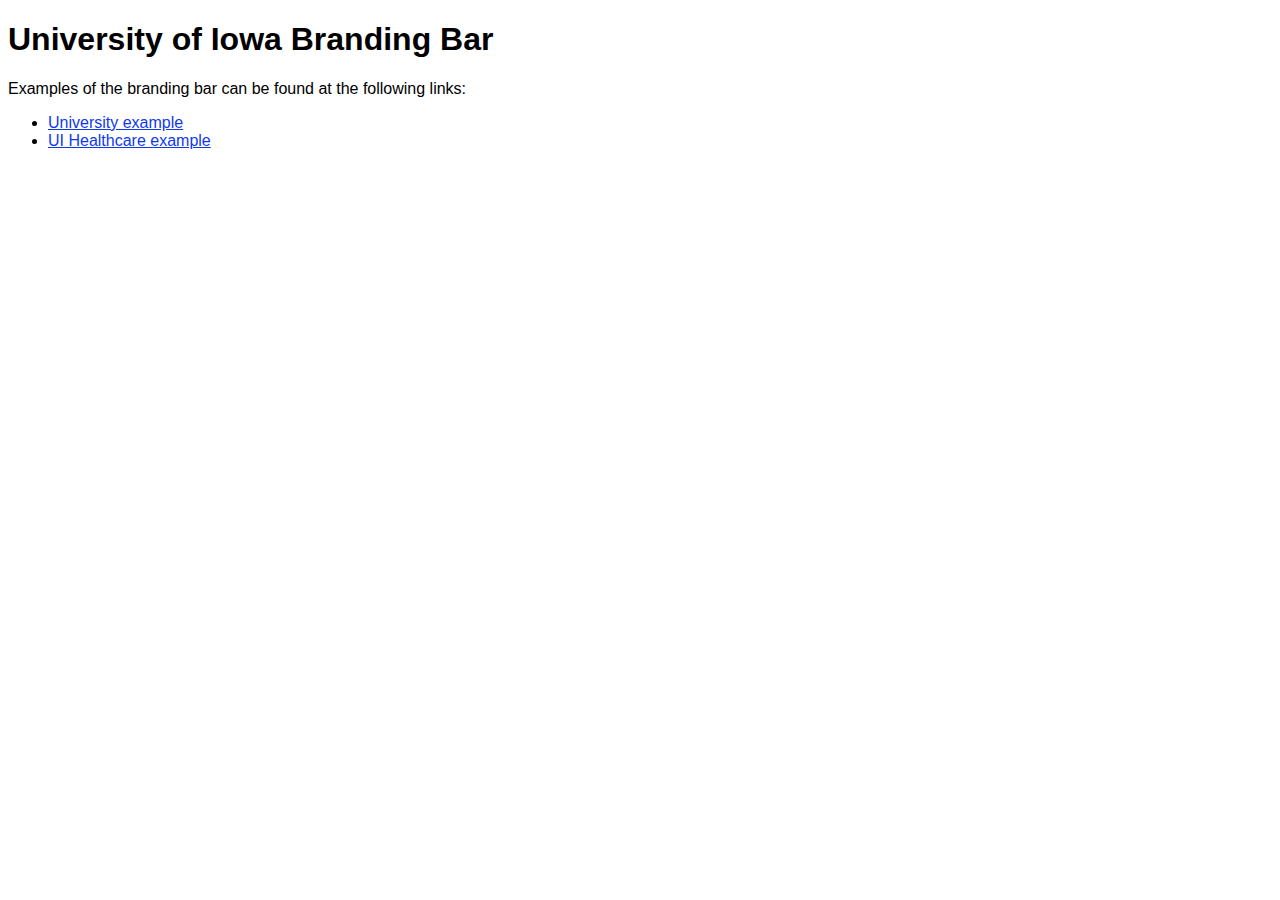
<file: docs/index.html>
<!DOCTYPE html>
<html lang="en">
<head>
	<meta charset="utf-8">
	<title>University of Iowa Brand Bar</title>
	<style>
		body {
  			font-family: -apple-system, BlinkMacSystemFont, "Segoe UI", Roboto, Helvetica, Arial, sans-serif, "Apple Color Emoji", "Segoe UI Emoji", "Segoe UI Symbol";
  		}
  		a{
  			color: #1039ef;
  		}
  	</style>
</head>
<body>
<h1>University of Iowa Branding Bar</h1>
<p>Examples of the branding bar can be found at the following links:</p>
<ul>
	<li><a href="uiowa.html">University example</a></li>
	<li><a href="uihc.html">UI Healthcare example</a></li>
</ul>
</body>
</html>
</file>
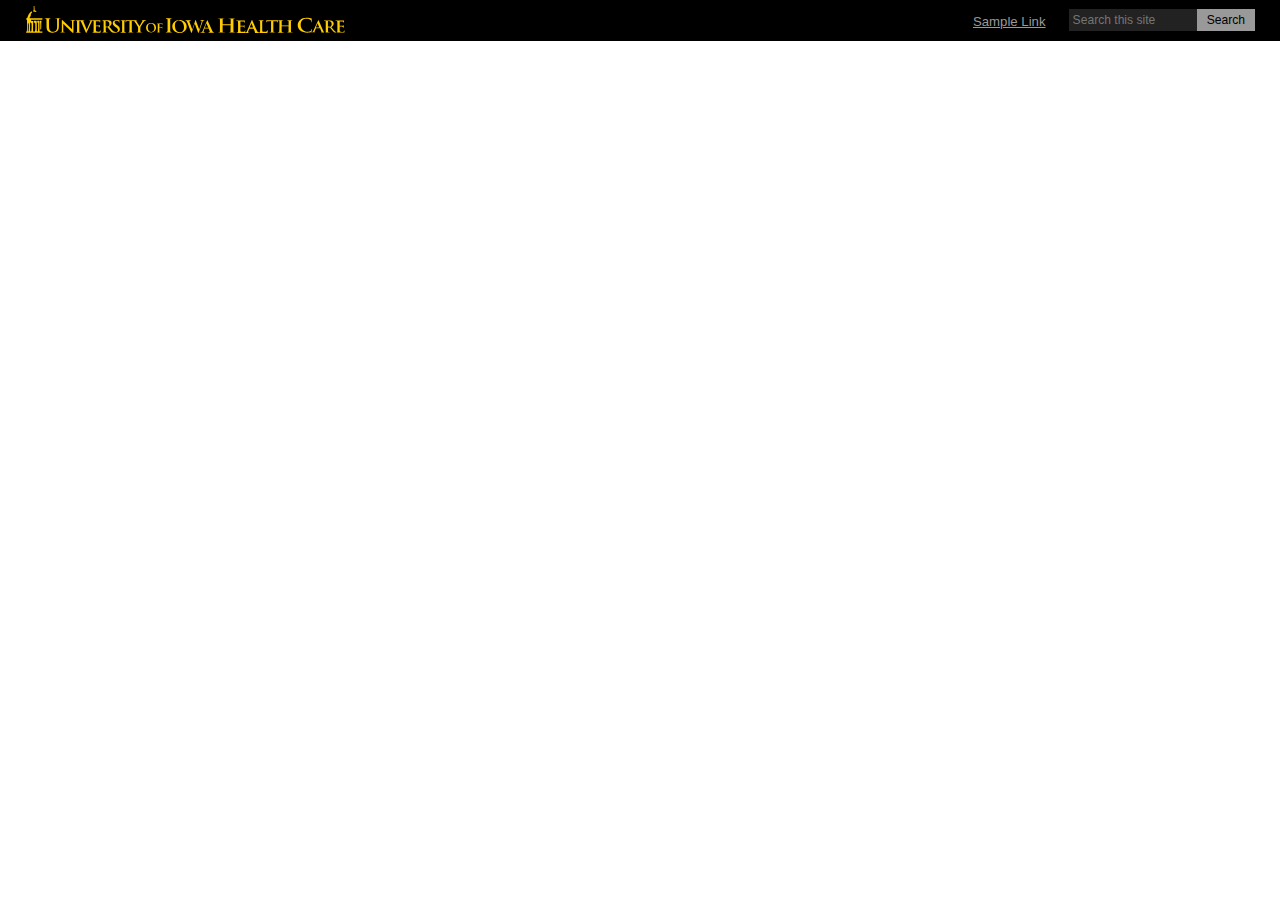
<file: new-uihc.html>
<!DOCTYPE html>
<html lang="en">
<head>
	<meta charset="utf-8">
	<title>University of Iowa Brand Bar</title>
	<link type="text/css" rel="stylesheet" href="css/uiowa-bar.css" media="all">
	<script type="text/javascript">
		<!--//--><![CDATA[//><!--
		(function(w,d,s,l,i){w[l]=w[l]||[];w[l].push({'gtm.start':
		new Date().getTime(),event:'gtm.js'});var f=d.getElementsByTagName(s)[0],
		j=d.createElement(s),dl=l!='dataLayer'?'&l='+l:'';j.async=true;j.src=
		'https://www.googletagmanager.com/gtm.js?id='+i+dl;f.parentNode.insertBefore(j,f);
		})(window,document,'script','dataLayer','GTM-K7W3K5P');
		//--><!]]>
	</script>
</head>
<body>
	<div id="ui-wrapper">
		<div id="uiowa-bar" role="region" aria-label="University of Iowa global header">
			<a href="http://www.uiowa.edu" title="The University of Iowa" id="wordmark-link">
				<svg xmlns="http://www.w3.org/2000/svg" viewBox="0 0 426 36" id="wordmark">
					<path class="st0" d="M279 35c-0.8-0.1-1-0.6-1.1-1.4V18.4c0.1-0.9 0.2-1.3 0.9-1.4 0.3-0.1 0.6-0.1 1.2-0.1v-0.4c-0.5 0-0.5 0-0.6 0h-7.3c-0.1 0-0.1 0-0.6 0v0.4c0.9 0 1.3 0 1.5 0.1 0.9 0.1 1.2 0.6 1.2 1.4v6h-10.6v-6c0.1-0.9 0.2-1.3 0.9-1.4 0.3-0.1 0.6-0.1 1.2-0.1v-0.4c-0.5 0-0.5 0-0.6 0h-7.3c0 0-0.1 0-0.6 0v0.4c0.9 0 1.3 0 1.5 0.1 0.9 0.1 1.1 0.6 1.2 1.4 0.1 0.8 0.1 14.1 0 15.1 -0.1 0.7-0.3 1.3-0.9 1.4 -0.2 0.1-0.6 0.1-1.4 0.1v0.4c0.5 0 0.5 0 0.6 0h7.7c0 0 0 0 0.5 0V35c-0.9 0-1.4-0.1-1.8-0.1 -0.8-0.1-1-0.6-1.1-1.4v-7.8h10.6l-0.1 7.8c-0.1 0.7-0.2 1.3-0.8 1.4 -0.2 0.1-0.6 0.1-1.4 0.1v0.4c0.5 0 0.5 0 0.6 0h7.7c0 0 0 0 0.5 0V35c-0.9 0-1.4-0.1-1.8-0.1l0 0L279 35z"></path><path class="st0" d="M355.5 35.1c-0.7-0.1-0.9-0.6-0.9-1.2V20.7c0.1-0.8 0.2-1.2 0.9-1.2 0.3-0.1 0.5-0.1 1.1-0.1v-0.4c-0.4 0-0.4 0-0.5 0h-6.4c0 0-0.1 0-0.5 0v0.4c0.7 0 1.2 0 1.3 0.1 0.8 0.1 0.9 0.5 1 1.2v5.2h-9.2v-5.2c0.1-0.8 0.2-1.2 0.9-1.2 0.3-0.1 0.5-0.1 1.1-0.1v-0.4c-0.4 0-0.4 0-0.5 0h-6.4c0 0-0.1 0-0.5 0v0.4c0.7 0 1.2 0 1.3 0.1 0.8 0.1 0.9 0.5 1 1.2s0.1 12.2-0.1 13.1c-0.1 0.6-0.2 1.2-0.7 1.2 -0.2 0.1-0.5 0.1-1.2 0.1v0.4c0.4 0 0.4 0 0.5 0h6.6c0 0 0 0 0.4 0v-0.4c-0.8 0-1.2-0.1-1.6-0.1 -0.7-0.1-0.9-0.6-0.9-1.2v-6.8h9.2v6.7c-0.1 0.6-0.2 1.2-0.7 1.2 -0.2 0.1-0.5 0.1-1.2 0.1v0.4c0.4 0 0.4 0 0.5 0h6.6c0 0 0 0 0.4 0v-0.4c-0.8 0-1.2-0.1-1.6-0.1l0 0H355.5z"></path><path class="st0" d="M333.7 35.5v-0.4c-0.7 0-1.3-0.1-1.6-0.1 -0.7-0.1-1-0.6-1-1.2 0-1.3 0-13.6 0-13.6l2.9 0.1c2.1 0.1 2.7 0.6 2.8 1.2v0.6h0.5v-3.1h-15.4l0 0c-0.1 0.1-0.5 2.2-0.6 2.8h0.5c0.1-0.5 0.3-0.7 0.5-1 0.4-0.5 0.9-0.6 2.3-0.6l3.5-0.1c0 0 0.1 12.7 0 13.6 -0.1 0.6-0.3 1.2-0.7 1.2 -0.2 0.1-0.4 0.1-1.2 0.1v0.4H333.7L333.7 35.5z"></path><path class="st0" d="M304 28.7h-4.3c-0.1 0-0.1-0.1-0.1-0.1l2.2-5.4c0-0.1 0.1-0.2 0.1-0.2 0.1 0 0.1 0.1 0.1 0.2l2.2 5.4C304.2 28.7 304.2 28.7 304 28.7L304 28.7 304 28.7zM323.3 32.1c-0.2 0-0.2 0.1-0.3 0.4 -0.1 0.4-0.4 1-0.6 1.3 -0.6 0.6-1.5 0.6-2.7 0.6 -1.9 0-2.4-0.1-2.9-0.5 -0.5-0.4-0.5-1.9-0.5-4.7v-3.8c0-3.3 0-4 0.1-4.6 0.1-0.8 0.2-1.2 0.9-1.2 0.3-0.1 0.6-0.1 0.9-0.1 0 0 0 0 0.4 0v-0.4h-7.4v0.4c0.8 0 1 0 1.2 0.1 0.8 0.1 0.9 0.5 1 1.2 0.1 0.7 0.1 1.3 0.1 4.6v3.8c0 2-0.1 3.7-0.1 4.7 -0.1 0.9-0.3 1.2-1.4 1.3 -2.3-0.1-2.7-1.9-3.3-3.4 -1.5-3.3-5.8-13.2-5.8-13.2h-0.5l-6.3 14.6c-0.5 1.1-0.9 1.9-2 1.9 -0.1 0-0.4 0-0.8 0.1l0.6-3h-0.5c0 0.2 0 0.3-0.1 0.4 -0.1 0.9-0.4 1.4-1.1 1.6 -0.6 0.3-1.6 0.3-2.2 0.3 -2.4 0-2.8-0.4-2.8-1.8 0-0.6 0-2.7 0-3.4v-1.7c0-0.1 0-0.2 0.1-0.2 0.6 0 2.9 0 3.4 0.1 0.9 0.1 1.2 0.4 1.3 0.9 0.1 0.3 0.1 0.6 0.1 0.8 0 0 0 0.1 0 0.2h0.4l0.3-3.7h-0.4c-0.1 0.1-0.1 0.2-0.2 0.3 -0.2 0.2-0.6 0.3-1.2 0.4 -0.6 0.1-3.2 0.1-3.7 0.1 -0.1 0-0.1-0.1-0.1-0.2v-5.5c0-0.1 0.1-0.2 0.1-0.2 0.5 0 3 0.1 3.4 0.1 1.2 0.1 1.4 0.4 1.6 0.8 0.1 0.3 0.1 0.6 0.1 0.8 0 0 0 0 0 0.3h0.4c0 0 0.3-3 0.3-3.1h-11.4v0.4c0.4 0 1.2 0 1.3 0.1 0.8 0.1 0.9 0.5 1 1.2 0.1 0.7 0.1 1.3 0.1 4.6v3.8c0 2 0 3.7-0.1 4.7 -0.1 0.6-0.2 1.2-0.7 1.2 -0.2 0.1-0.9 0.1-1.2 0.1v0.4h16.9v-0.4h-0.7c-0.7 0-0.9-0.3-0.9-0.6 0-0.3 0.1-0.8 0.4-1.4l1.3-3.1c0.1-0.1 0.1-0.1 0.2-0.1h5.3c0.1 0 0.2 0.1 0.2 0.1l1.9 4.6c0.1 0.3-0.1 0.4-0.2 0.5 -0.1 0-0.1 0-0.3 0v0.4h17.1c0 0 0.4-2.7 0.4-3 0-0.3 0-0.4-0.2-0.4l0 0L323.3 32.1z"></path><path class="st0" d="M407.6 27.3c-0.4 0.3-0.7 0.4-1.7 0.4 -0.6 0-1.3-0.1-1.8-0.2 -0.1-0.1-0.2-0.1-0.2-0.4v-6.6c0-0.1 0.1-0.3 0.2-0.3 0.2-0.1 0.6-0.1 1.2-0.1 1.4 0 3.6 0.9 3.6 4 0 1.8-0.6 2.8-1.4 3.3l0 0V27.3zM426.2 32.2L426.2 32.2h-0.4l0 0c0 0.2 0 0.3-0.1 0.4 -0.1 0.9-0.4 1.4-1.1 1.6 -0.6 0.3-1.6 0.3-2.2 0.3 -2.4 0-2.8-0.4-2.8-1.8 0-0.6 0-2.7 0-3.4v-1.7c0-0.1 0-0.2 0.1-0.2 0.6 0 2.9 0 3.4 0.1 0.9 0.1 1.2 0.4 1.3 0.9 0.1 0.3 0.1 0.6 0.1 0.8 0 0 0 0.1 0 0.2h0.4l0.3-3.7h-0.4c-0.1 0.1-0.1 0.2-0.2 0.3 -0.2 0.2-0.6 0.3-1.2 0.4 -0.6 0.1-3.2 0.1-3.7 0.1 -0.1 0-0.1-0.1-0.1-0.2v-5.5c0-0.1 0.1-0.2 0.1-0.2 0.5 0 3 0.1 3.4 0.1 1.2 0.1 1.4 0.4 1.6 0.8 0.1 0.3 0.1 0.6 0.1 0.8 0 0 0 0 0 0.3h0.4c0 0 0.3-3 0.3-3.1h-11.4v0.4c0.4 0 1.2 0 1.3 0.1 0.8 0.1 0.9 0.5 1 1.2 0.1 0.7 0.1 1.3 0.1 4.6v3.8c0 2 0 3.7-0.1 4.7 -0.1 0.6-0.2 1-0.5 1.2 -0.6 0-1.3-0.4-2.3-1.4 -1.4-1.4-3-3.3-5.1-5.8 2.4-1.8 3.1-3.3 3.1-4.9 0-1.4-0.9-2.6-1.6-3 -1.3-0.8-2.9-0.9-4.3-0.9h-7.1v0.4c0.8 0 1.2 0 1.4 0.1 0.8 0.1 0.9 0.5 1 1.2v13.1c0 0.7-0.4 1.2-0.9 1.2 -1.6 0-2.2-2.1-2.8-3.3 -1.5-3.3-5.8-13.2-5.8-13.2h-0.5L384.5 33c-0.9 2.4-2.5 1.7-2.5 1.7l0.8-4h-0.6c-0.1 0.4-0.1 0.4-0.1 0.5 -0.1 0.4-0.4 1.2-0.9 1.7 -1.1 1.2-2.6 1.4-5 1.4 -3.7 0-8.6-3-8.6-9 0-2.4 0.5-4.8 2.5-6.6 1.2-1 2.7-1.6 5.1-1.6 2.5 0 4.6 0.6 5.5 1.6 0.6 0.6 1.1 1.2 1 2.9h0.6v-5c-0.1 0-0.1 0-0.2-0.1 -0.8-0.1-1.7-0.3-2.7-0.4 -1.2-0.1-2.2-0.3-4-0.3 -4 0-6.6 1-8.6 2.7 -2.6 2.2-3.2 5.2-3.2 6.9 0 2.4 0.7 5.3 3.4 7.4 2.4 2 5.6 2.7 9.4 2.7 1.7 0 5.1-0.4 5.1-0.4 0.4 0 6.1 0 6.1 0V35H387c-0.7 0-0.9-0.3-0.9-0.6 0-0.3 0.1-0.8 0.4-1.4l1.3-3.1c0.1-0.1 0.1-0.1 0.2-0.1h5.3c0.1 0 0.2 0.1 0.2 0.1l1.9 4.6c0.1 0.3-0.1 0.4-0.2 0.5 -0.1 0-0.1 0-0.3 0v0.4c0 0 11.3 0 11.5 0V35c-0.6 0-1.2-0.1-1.4-0.1 -0.7-0.1-0.9-0.6-0.9-1.2 -0.1-0.9-0.1-2.7-0.1-4.7v-0.3c0-0.1 0.1-0.1 0.2-0.1l2.1 0.1c0.1 0 0.3 0 0.4 0.1 0.3 0.4 1.4 1.8 2.3 3 1.3 1.7 2.2 2.7 3.2 3.2 0.6 0.3 1.2 0.4 2.5 0.4h2.2c0.1 0 0.1 0 0.2 0h8.7l0.4-3.3H426.2zM392.2 28.7h-4.3c-0.1 0-0.1-0.1-0.1-0.1l2.2-5.4c0-0.1 0.1-0.2 0.1-0.2s0.1 0.1 0.1 0.2l2.2 5.4C392.4 28.7 392.4 28.7 392.2 28.7L392.2 28.7 392.2 28.7z"></path><path class="st0" d="M47.4 16.3v0.4c-0.1 0-0.8 0.1-1.1 0.1 -0.7 0.1-0.9 0.6-1 1.4 -0.1 0.8-0.1 1.5-0.1 5.3v2.7c0 2.8-0.3 5.8-2.5 7.6 -1.9 1.5-3.8 1.8-5.6 1.8 -1.4 0-4-0.1-6-1.7 -1.4-1.2-2.4-3-2.4-6.6v-3.7c0-3.8 0-4.5-0.1-5.3 -0.1-0.9-0.3-1.2-1.2-1.4 -0.2-0.1-1.3-0.1-1.4-0.1v-0.4h8.1v0.4c-0.1 0-0.7 0.1-1 0.1 -0.7 0.1-0.9 0.6-1 1.4 -0.1 0.8-0.1 1.5-0.1 5.3v3.5c0 3.7 0.8 5.2 2.1 6.2 1.2 0.9 2.4 1 3.4 1 1.2 0 2.7-0.4 3.7-1.4 1.5-1.4 1.6-3.7 1.6-6.3v-3.2c0-3.8 0-4.5-0.1-5.3 -0.1-0.9-0.3-1.2-1.2-1.4 -0.2-0.1-1.1-0.1-1.2-0.1v-0.4h6.8l0 0V16.3z"></path><path class="st0" d="M60.3 18.9v0.4c0.1 0 1.2 0.1 1.6 0.1 0.6 0.2 0.8 0.6 0.8 1.9V31l-13-12.5h-0.6v13.7c0 1.9-0.2 2.5-0.8 2.7 -0.4 0.1-1.4 0.1-1.4 0.1v0.4h6.5v-0.4c0 0-1.2 0-1.6-0.1 -0.4-0.1-0.8-0.7-0.8-2.4v-9c1.7 1.7 12.8 12.3 12.8 12.3h0.8V21.2c0-1.2 0.2-1.7 0.9-1.9 0.3-0.1 0.9-0.1 1.2-0.1v-0.4L60.3 18.9 60.3 18.9 60.3 18.9z"></path><path class="st0" d="M100.9 32c-0.1 0.6-0.4 1.7-1.3 1.9 -0.6 0.2-1.6 0.3-2.2 0.3 -2.4 0-2.7-0.4-2.8-1.8 0-0.6 0-2.7 0-3.4v-1.7c0-0.1 0-0.2 0.1-0.2 0.6 0 2.9 0 3.3 0.1 0.9 0.1 1.2 0.4 1.3 0.9 0.1 0.3 0.1 0.6 0.1 0.8 0 0 0 0 0 0.2h0.3l0.4-3.7h-0.3c-0.1 0.1-0.2 0.2-0.3 0.3 -0.2 0.2-0.6 0.3-1.2 0.4 -0.5 0.1-3.2 0.1-3.7 0.1 -0.1 0-0.1-0.1-0.1-0.2v-5.8c0 0 3.6 0.1 4 0.1 1.4 0.3 1.2 1.1 1.3 1.7h0.4c0.1-0.4 0.3-3 0.3-3l0 0H85.6v0.4c0.3 0 0.4 0 0.4 0 0.3 0 0.6 0 0.9 0.1 0.2 0.1 0.3 0.2 0.3 0.4s-0.1 0.5-0.2 0.8c-0.6 1.4-3.6 8.5-4.6 10.9h-0.1l-4-9.9c-0.4-0.8-0.5-1.4-0.5-1.7 0-0.2 0.1-0.4 0.2-0.4 0.1-0.1 0.5-0.1 1.2-0.1v-0.4H67.4v0.4c2.2-0.1 2 1.4 2 1.4v13.1c0 0 0.2 1.4-2 1.4v0.4h6.9v-0.4c-2.1 0-1.9-1.3-1.9-1.3V20.9c0 0 0-1.2 1.1-1.2 0.6 0.1 1.3 1.4 1.8 2.5l6.1 13.7h0.5c0 0 5.8-12.2 6.7-14.2 0.6-1.4 1-1.8 1.3-1.9 0.1-0.1 1.6-0.4 1.6 1.1 0 0.7 0.1 12.2-0.1 13.1 -0.1 0.6-0.2 1.1-0.6 1.2 -0.2 0.1-0.5 0.1-1.2 0.1v0.4c0.4 0 0.4 0 0.4 0h10.6c0.1-0.6 0.5-2.7 0.6-3.4h-0.5l0 0L100.9 32z"></path><path class="st0" d="M129.5 33.7c0 0 0.2 1.4-2 1.4v0.4h6.9v-0.4c-2.1 0-1.9-1.3-1.9-1.3V20.7c0 0-0.1-1.3 1.9-1.3V19h-6.9v0.4c2.2-0.1 2 1.4 2 1.4v13.1V33.7z"></path><path class="st0" d="M111.2 27.1c-0.4 0.3-0.7 0.4-1.7 0.4 -0.6 0-1.3-0.1-1.8-0.2 -0.1-0.1-0.2-0.1-0.2-0.4v-6.6c0-0.1 0.1-0.3 0.2-0.3 0.2-0.1 0.6-0.1 1.2-0.1 1.4 0 3.6 0.9 3.6 4C112.6 25.7 112 26.7 111.2 27.1L111.2 27.1 111.2 27.1zM122.5 25.4l-0.6-0.4c-1.9-1.4-2.4-2.2-2.4-3.2 0-1.3 1.1-2.2 2.8-2.2 1.5 0 2.2 0.6 2.5 1.1 0.5 0.6 0.6 1.2 0.6 1.4 0 0.1 0 0.1 0 0.4h0.4l0.1-3.4c-0.1-0.1-1.5-0.5-3.5-0.5 -3.2 0-5.4 1.7-5.4 4.1 0 1.8 0.9 3.3 3.5 5.2l1.1 0.8c1.9 1.4 2.3 2.4 2.3 3.5 0 1.2-1 2.5-3.1 2.5 0 0-2.2 0-3.4-1.2 -1.2-1.2-3-3.3-5-5.8 2.4-1.8 3.1-3.3 3.1-4.9 0-1.4-0.9-2.6-1.6-3 -1.3-0.8-2.8-0.9-4.3-0.9h-7v0.4c0 0 2.2-0.1 2.2 1.3 0 0.7 0 12.2 0 13.1 0 1.4-1.7 1.3-1.9 1.3v0.4h7.2V35c-1.2 0-2.3 0-2.3-1.3 0-0.9-0.1-5-0.1-5 0-0.4 2.5-0.1 2.7 0 0.3 0.4 1.4 1.8 2.3 3 1.3 1.7 1.7 2.2 2.6 2.8 0 0 4 2.7 9 0.2 1.5-0.7 2.2-2.5 2.2-3.8C126.4 28.9 125.4 27.4 122.5 25.4L122.5 25.4 122.5 25.4z"></path><path class="st0" d="M155.7 18.9v0.4c0.3 0 0.4 0 0.4 0 0.4 0.1 0.5 0.4 0.5 0.6 0 0.3-0.1 0.6-0.4 1.2 -0.4 0.6-3.2 5.5-3.5 6 -0.3-0.5-2.7-4.4-3.7-6 0 0-0.4-0.5-0.6-1.4 -0.1-0.4 0.8-0.4 0.8-0.4v-0.4h-14.9l-0.4 2.9c0 0 0 0 0.4 0 0.2-1 0.8-1.6 1.9-1.7 1.4 0 3.1 0 3.1 0V29c0 2 0 3.7-0.1 4.7 -0.1 0.6-0.2 1.1-0.6 1.2 -0.1 0-1 0.1-1.2 0.1v0.4h7.1V35c-0.3 0-0.9-0.1-1.1-0.1 -0.7-0.1-0.9-0.6-0.9-1.2 -0.1-0.9-0.1-2.7-0.1-4.7v-8.9h2.9c0.3 0.3 0.6 0.6 0.9 1 0.8 1.2 4 5.9 4.1 6.3 0.3 0.6 0.5 1.1 0.5 2.3v1.8c0 0.4 0 1.3-0.1 2.2 -0.1 0.6-0.3 1.1-0.7 1.2 -0.2 0.1-0.4 0.1-1.3 0.1v0.4h7.6V35c-0.7 0-1.2-0.1-1.5-0.1 -0.7-0.1-0.9-0.6-0.9-1.2 -0.1-0.9-0.1-1.8-0.1-2.2v-1.8c0-0.7 0-1.4 0.4-2.2 0.4-0.9 3.7-6 4.5-6.9 0.5-0.6 0.8-0.9 1.3-1.1 0.4-0.1 0.8-0.3 1-0.3 0 0 0.1 0 0.4 0v-0.4L155.7 18.9 155.7 18.9 155.7 18.9z"></path><path class="st0" d="M206.7 35.1c1.5 0 5.3-0.9 5.3-6.8 0-4.5-2.7-8.9-6.8-8.9 -1.5 0-5.3 0.9-5.3 6.8C199.9 30.8 202.5 35.1 206.7 35.1L206.7 35.1zM205.8 18.6c5.2 0 9.8 3.5 9.8 8.7 0 4.5-3.6 8.7-9.4 8.7 -5.2 0-9.8-3.5-9.8-8.7C196.3 22.8 199.9 18.6 205.8 18.6L205.8 18.6z"></path><path class="st0" d="M239 18.9v0.7c-1.7 0-2 0.6-2.5 2l-4.9 14.2h-0.7l-4.5-12h-0.1l-4 12h-0.7l-5.3-14c-0.7-1.9-1.1-2.1-2.3-2.2v-0.7h7.1v0.7h-0.6c-0.8 0-1.3 0.4-1.3 1 0 0.2 0.1 0.5 0.4 1.3l3.5 9.6h0.1l4-12.9h0.4l4.7 12.9h0.1l2.9-9.5c0.1-0.6 0.3-1.1 0.3-1.4 0-0.8-0.6-1-1.8-1.1v-0.7L239 18.9 239 18.9 239 18.9z"></path><path class="st0" d="M239.7 29.1l2.2-6 2.6 6H239.7L239.7 29.1zM249.8 33.3L243.3 19h-0.4l-5.3 12.5c-1.3 3.2-1.8 3.4-3.5 3.5v0.7h5.8V35c-1.5 0-1.8-0.3-1.8-0.9 0-0.2 0.1-0.6 0.6-2.2l0.7-1.9h5.5l0.9 2.2c0.5 1.2 0.6 1.7 0.6 1.9 0 0.6-0.4 0.9-1.7 0.9v0.7h7.3V35C250.9 35 250.3 34.6 249.8 33.3L249.8 33.3 249.8 33.3z"></path><path class="st0" d="M187.9 16.5v0.4c2.4 0 2.2 1.5 2.2 1.5v15.1 -0.1c0 0-0.1 1.5-2.3 1.5v0.4h8v-0.4c-2.2 0-2.2-1.5-2.2-1.5V18.2c0 0-0.2-1.5 2.2-1.5v-0.4l-7.9 0.1 0 0V16.5z"></path><path class="st0" d="M168.7 34.6c-3.1 0-5-2.7-5-6 0-4 2.1-5.1 4-5.1 2.7 0 4.8 2.2 4.8 5.9C172.4 34 169.8 34.6 168.7 34.6L168.7 34.6zM168 35.4c4.1 0 6.7-3 6.7-6.6 0-3.7-2.5-6-6.6-6 -4.9 0-6.7 3.6-6.7 6.3C161.5 31.9 163.4 35.4 168 35.4L168 35.4z"></path><path class="st0" d="M179.2 29.1c0-0.1 0-0.1 0.1-0.1 0.3 0 2 0 2.4 0.1 0.5 0.1 0.7 0.4 0.9 0.6 0.1 0.2 0.1 0.4 0.1 0.5s0 0.2 0.1 0.2c0.1 0 0.1-0.1 0.1-0.3s0-0.9 0.1-1.2c0.1-0.5 0.1-0.9 0.1-1 0-0.1 0-0.1-0.1-0.1 -0.1 0-0.1 0.1-0.2 0.1 -0.1 0.2-0.4 0.3-0.7 0.3 -0.2 0-0.4 0-0.7 0h-2.1c-0.1 0-0.1-0.1-0.1-0.1v-4c0-0.1 0.1-0.2 0.1-0.2l2.5 0.1c0.6 0 0.9 0.3 1.1 0.5 0.1 0.2 0.1 0.5 0.1 0.6 0 0.1 0.1 0.3 0.1 0.3 0.1 0 0.1-0.1 0.1-0.2 0-0.2 0.1-1.2 0.1-1.3 0.1-0.4 0.1-0.6 0.1-0.7 0-0.1-0.1-0.1-0.1-0.1s-0.1 0.1-0.3 0.1c-0.1 0.1-0.4 0.1-0.6 0.1 -0.4 0-3.7 0-4.3 0 -0.5 0-1.5-0.1-2.3-0.1 -0.2 0-0.4 0-0.4 0.1 0 0.1 0.1 0.1 0.3 0.1 0.2 0 0.5 0 0.6 0.1 0.5 0.1 0.6 0.4 0.7 0.9 0 0.5 0 1 0 3.5v2.9c0 1.6 0 2.7-0.1 3.5 -0.1 0.5-0.1 0.9-0.5 0.9 -0.1 0-0.4 0.1-0.6 0.1 -0.1 0-0.2 0.1-0.2 0.1 0 0.1 0.1 0.1 0.4 0.1 0.6 0 1.7-0.1 2.1-0.1s1.4 0.1 2.4 0.1c0.2 0 0.4-0.1 0.4-0.1s-0.1-0.1-0.3-0.1 -0.6 0-0.8-0.1c-0.5-0.1-0.6-0.4-0.6-0.9 -0.1-0.6-0.1-1.9-0.1-3.5v-1.3V29.1z"></path><path class="st0" d="M12.7 4.3c0 0.5 0 1.3 0.2 1.4 0.7 0.4 1.9 0.8 2.2 1.2 0.1 0.1 0 0.9-0.3 0.8 -1.9-0.4-2-0.4-3.3-0.4 -0.1 0-0.4-0.5-0.4-1 0-0.3 0.4-0.4 0.4-0.9C11.7 5 11.6 1.9 11.6 0c0-0.4 0.1-0.6 0.5-0.6 0.4 0 0.4 0.3 0.4 0.6C12.6 1.5 12.7 3 12.7 4.3z"></path><path class="st0" d="M11.6-0.1c0-0.4 0.5-0.7 0.8-0.4"></path><path class="st0" d="M14.9 7c0.3 0.3 0 1-0.5 0.8 -1-0.4-1.9-0.2-2.9-0.4 -0.3-0.1-0.4-0.5-0.4-0.8"></path><path class="st0" d="M12.6 1.5c0 1.3-0.1 2.6 0.1 3.9 0 0.2 0.2 0.4 0.2 0.4"></path><path class="st0" d="M20.1 19.8c0.2 0 1.1-0.1 1.5 0 0.1 0 0.2 0.1 0.3 0.2 0.2 0.2 0.1 0.9 0.1 1.1 0 0.4-0.3 0.7-0.3 1.2 0 3.2 0.1 7-0.1 7.7 -0.3 1.2-0.3 1.3-0.7 1.3 -0.1 0-0.3 0-0.4-0.4 -0.1-0.3-0.1-0.7-0.1-1.3 0-1.3 0-4.7-0.1-6.1 -0.1-1.2-0.4-1.2-0.4-1.3 -0.1-0.1-0.3-0.1-0.3-0.4 -0.1-0.4 0.1-1.3 0.2-1.7C20 19.9 20 19.8 20.1 19.8z"></path><path class="st0" d="M22.6 34c-1.1 0-2.8 0.1-3.1-0.2 -0.2-0.1-0.2-0.4-0.2-1 -0.1-4.1 0-8.1 0-12.2 0-0.4-0.1-0.9-0.6-0.9 -0.6 0-1.9-0.1-2 0 -0.1 0.1-0.2 0.1-0.2 0.2 -0.2 0.4-0.3 1.3-0.3 1.7 0 0.2 0.1 0.3 0.4 0.4 0.6 0.1 0.9 0.4 0.9 1.3 0.1 3 0.1 9.1-0.3 10.1 -0.2 0.5-1.2 0.8-1.3 0.3 -0.2-0.4-0.2-9.5-0.2-13.2 0-0.6-0.2-0.9-0.9-0.9 -0.9 0-1.7 0-2.7 0 -0.1 0-0.3 0.1-0.3 0.3 -0.2 0.5-0.4 1.7-0.2 1.9 0 0.1 0.1 0.2 0.3 0.2 1.2 0.1 1.8 0.7 1.8 2 0.1 1.9 0.4 9.1-0.5 9.9 -0.4 0.3-1.6 0.3-1.9 0.2 -0.2-0.1-0.4-0.3-0.4-0.4 -0.3-2.2 0.1-12.9-0.1-13.5 -0.1-0.2-0.2-0.3-0.4-0.3 -0.4-0.1-2 0-2.2-0.1 -0.1 0-0.2-0.1-0.2-0.2 0-0.4 0-0.8 0.2-1.2 0.1-0.2 0.3-0.2 0.4-0.2 4.7 0 11.4 0 14 0 0.2 0 0.4 0 0.5-0.3 0.1-0.3 0.2-1.1 0.2-1.2 0-0.1-0.1-0.2-0.3-0.2 -0.3 0-10.6 0-15.9-0.1 -0.3 0-0.8 0-0.8-0.2 -0.1-0.3-0.1-0.8 0.1-1.1 0.5-1.1 1-0.8 1.3-2.3 0.2-0.9-0.1-1.6 0.4-2.4 0.6-1 1.1-1.2 1.4-2 0.3-0.4-0.3-1.1-0.8-1 -0.4 0.2-2.5 1.6-3.7 3.5 -0.9 1.5-1.2 3.2-1.9 4.8 -0.2 0.4-0.4 0.5-1.1 0.6 -0.4 0-0.5 1.5-0.3 1.7 0.1 0 0.2 0.1 0.2 0.1 0.6 0.1 0.8 0.9 0.8 1.6 0 0 0.2 12.2-0.2 13.5 -0.3 0.9-0.4 0.8-0.7 0.9 0 0-0.1 0-0.2 0.2 -0.1 0.3-0.2 0.9-0.1 1.2 0 0.1 0.1 0.2 0.3 0.2 8 0 17.6 0 21 0 0.2 0 0.3 0 0.4-0.3 0.1-0.4 0.2-0.8 0.1-1C22.9 34 22.7 34 22.6 34zM4.6 33.7c-0.4 0.4-0.7 0.5-0.7 0.1 -0.1-3.4 0-10.4 0-10.6 0.1-0.4 0.6-0.5 0.9 0C5.2 23.9 5.3 33 4.6 33.7zM8.4 33.7C8 34.1 7.1 34.3 7 33.8 6.7 33 6.8 22.5 6.9 22.4 7 21.9 7.7 22 7.9 22.2 8.6 22.6 8.7 23 8.7 24 8.9 26.7 8.9 33 8.4 33.7z"></path>
					<image src="assets/uihc.png" xlink:href="">
					</image>
				</svg>
			</a>
			<div id="uiowa-search">
				<ul class="links">
					<li><a href="https://uiowa.edu">Sample Link</a></li>
				</ul>
				<form class="search-form search-google-appliance-search-form" aria-label="site search" role="form" action="https://search.uiowa.edu/search" method="get" id="uiowa-bar-search-form" accept-charset="UTF-8">
					<div>
						<div class="form-item form-type-textfield form-item-search-terms form-group">
							<label for="edit-search-terms">Search </label>
							<input placeholder="Search this site" class="form-control form-text" type="text" id="q" name="q" value="" size="15" maxlength="256">
						</div>
						<input type="submit" id="edit-submit-search" value="Search" class="form-submit ui-btn ui-btn-default">
					</div>
				</form>
			</div>
		</div>
	</div>
</body>
</html>
</file>
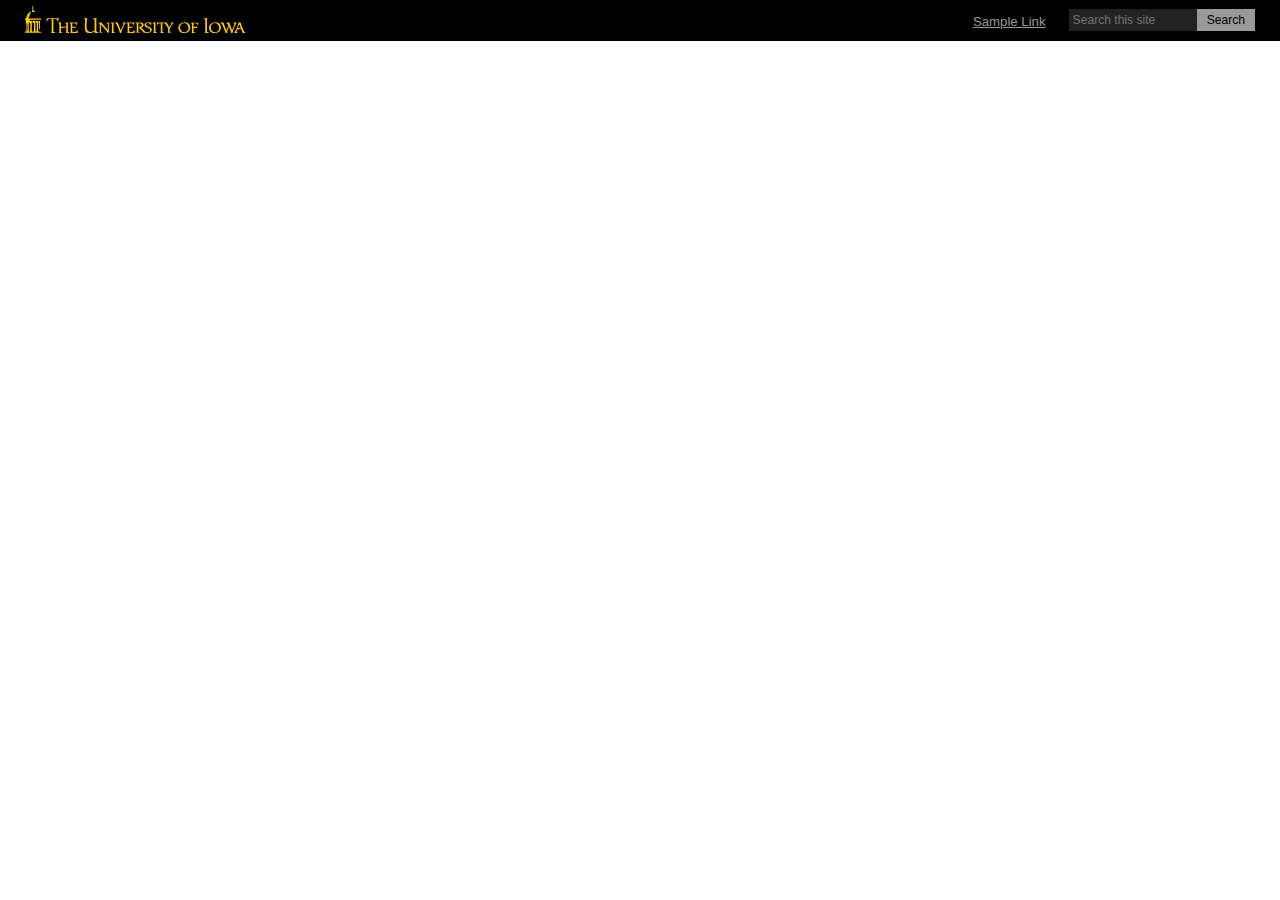
<file: new-uiowa.html>
<!DOCTYPE html>
<html lang="en">
<head>
	<meta charset="utf-8">
	<title>University of Iowa Brand Bar</title>
	<link type="text/css" rel="stylesheet" href="css/uiowa-bar.css" media="all">
	<script type="text/javascript">
		<!--//--><![CDATA[//><!--
		(function(w,d,s,l,i){w[l]=w[l]||[];w[l].push({'gtm.start':
		new Date().getTime(),event:'gtm.js'});var f=d.getElementsByTagName(s)[0],
		j=d.createElement(s),dl=l!='dataLayer'?'&l='+l:'';j.async=true;j.src=
		'https://www.googletagmanager.com/gtm.js?id='+i+dl;f.parentNode.insertBefore(j,f);
		})(window,document,'script','dataLayer','GTM-K7W3K5P');
		//--><!]]>
	</script>
</head>
<body>
	<div id="ui-wrapper">
		<div id="uiowa-bar" role="region" aria-label="University of Iowa global header">
			<a href="http://www.uiowa.edu" title="The University of Iowa" id="wordmark-link">
				<svg xmlns="http://www.w3.org/2000/svg" viewBox="0 0 328.7 40.3" id="wordmark">
					<path d="M216.9 32.1c0.3-0.5 0.7-1.1 1.2-1.8 0.7-1.1 1.3-1.9 1.8-2.7 0.6-0.8 1.2-1.7 2.4-2.9h-4.5l-0.5 1.1h0.7c0.5 0 0.7 0.1 0.7 0.4 0 0.3 0 0.9-0.6 1.7l-2.7 4 -4-7.1h-0.1 -3.4 -10.7l-0.3 3.3h1.3l0.1-0.8c0-0.4 0.2-0.6 0.6-0.9 0.7-0.5 2.4-0.5 3.8-0.5V38c0 0.6 0 0.9-0.2 1.4 -0.1 0.2-0.2 0.6-0.5 0.8h4.9l0.4-1.1h-0.7c-0.6 0-1-0.1-1.3-0.5 -0.2-0.2-0.2-0.6-0.2-1V25.8c0.7 0 3.2 0 3.7 0.4 0.7 0.6 1.6 2 1.6 2 0.3 0.5 0.7 1.1 1.1 1.7 1 1.5 1.6 2.6 2.1 3.8v4c0 0.6 0 1.2-0.2 1.6 -0.1 0.3-0.4 0.6-0.6 0.8h4.9l0.4-1.1h-0.7c-0.6 0-1-0.1-1.3-0.4 -0.2-0.2-0.2-0.6-0.2-1 0 0-0.1-3.7 0-4.2C216.3 33 216.6 32.6 216.9 32.1z"></path><path class="st0" d="M185.3 31.2l-1.6-0.7c-1.6-0.7-3-1.5-2.8-2.9 0.4-2.6 6.1-3 5.6 0.4h1.5l0.7-3.1c-1.3-0.4-2.6-0.6-4.2-0.6 -3.3 0-6.3 1.6-6 4.3 0.2 1.9 1.7 2.8 3.6 3.6l1.6 0.7c1.8 0.8 3.3 1.6 3.3 3.2 -0.1 1.7-1.7 3-3.9 3 -3 0-4-0.9-4-0.9l-5.8-6.3c2.2-0.4 3.8-1.9 3.7-3.9 -0.1-2.5-2.9-3.4-5.3-3.3h-6.4l-0.4 1h0.6c0.4 0 0.7 0.1 0.9 0.4 0.4 0.4 0.4 1.4 0.4 2.4v9.7c0 0.8-0.2 1.4-0.7 1.9h4.6l0.4-1.1h-0.7c-0.9 0-1.2-0.5-1.2-1.3V25.8c2.5-0.4 5.1 0.3 5.1 2.5 0 1.7-1.8 2.9-4.6 3l7.6 8.7c0 0 4.2 0.3 5.4 0.3 3.6 0.1 6.6-2 6.6-5C189.4 33.1 187.5 32.1 185.3 31.2z"></path><path class="st0" d="M49.7 22.9h-1.5l0.1-0.7c0.1-0.9 0-1.5-0.6-2.1 -0.7-0.8-3.5-0.7-5.3-0.7v17.4c0 0.7 0.1 1.3 0.3 1.6 0.5 0.6 1.1 0.7 1.9 0.7h0.7l-0.4 1.1H39c0.2-0.3 0.4-0.6 0.5-0.9 0.3-0.8 0.3-1.3 0.3-2.1V19.4c-1.9 0-4.4 0-5.4 0.8 -0.6 0.5-0.9 0.8-0.9 1.5l-0.1 0.9H32l0.5-4.4h18.1L49.7 22.9z"></path><path class="st0" d="M65.6 40.2h-4.4c0.3-0.8 0.4-1.1 0.4-1.8v-6.5c-0.7 0.5-1.4 0.5-2.2 0.6 -0.7 0-1.5 0.1-2.3 0.1 -1.4 0.1-2.1 0.1-3.4 0.1v5.2c0 0.9 0.3 1.3 1.3 1.3h0.6l-0.3 1h-4.6c0.4-0.7 0.5-1.2 0.6-2 0-0.3 0-0.6 0-1v-9.4c0-0.5 0.1-1.4-0.3-1.8 -0.3-0.3-0.6-0.3-1.1-0.3h-0.6l0.4-1.1h4.2c-0.1 0.3-0.2 0.4-0.2 0.6 -0.1 0.4-0.1 1.6-0.1 2v3.7h8v-3.2c0-0.5 0.1-1.4-0.3-1.8 -0.2-0.3-0.6-0.3-1-0.3h-0.7l0.5-1.1h4.2c-0.1 0.4-0.2 0.4-0.2 0.6 -0.1 0.5-0.1 1.6-0.1 2v10.5c0 0.9 0.3 1.3 1.4 1.3h0.7L65.6 40.2z"></path><path class="st0" d="M78.5 40.2h-11c0.2-0.3 0.5-0.6 0.6-1 0.2-0.6 0.1-1.2 0.1-1.8v-8.9c0-0.5 0-1.7-0.2-2.2 -0.3-0.4-0.5-0.6-1.1-0.6h-0.6l0.4-1c0 0 10.9 0 11.4 0l-0.5 3.4h-1.4c0.1-0.8-0.1-1.3-0.5-1.8 -0.5-0.5-1.9-0.6-3.3-0.6 -0.7 0-1.2 0-1.8 0.2v5.2h6.2c-0.4 1.1-1.2 1.3-2.3 1.4 -0.5 0-0.9 0.1-1.5 0.1 -1 0.1-1.6 0-2.5 0v4.6c0 0.5 0.2 1.2 0.4 1.4 0.3 0.3 1.4 0.4 2.5 0.4 1.2 0 2.2 0 2.9-0.8 0.5-0.5 0.7-0.9 0.9-1.7h1.6L78.5 40.2z"></path><path class="st0" d="M109 40.2h-5v-2c-3.4 1.8-6.7 3.1-10.5 2 -4.4-1.3-4.1-6.5-4.2-11.1 0-3.5 0.9-7.8 0.3-9 -0.3-0.5-0.9-0.9-1.6-0.9h-0.6l0.3-1.1h5.5c-0.3 0.4-0.3 0.7-0.4 1.1 -0.3 1.5-0.9 6.6-0.9 10.3 0 4.1 0.3 7.8 3.9 8.8 3.1 0.9 5.7 0 8.1-1.6V21.9c0-0.9 0-1.6-0.7-2.1 -0.5-0.4-1-0.5-1.6-0.5h-0.3l0.3-1.1h5.5c-0.3 0.5-0.4 0.8-0.5 1.3 -0.2 0.9-0.1 1.5-0.1 2.4v14c0 1.1 0 2.1 0.9 2.7 0.5 0.4 1 0.5 1.6 0.5h0.4L109 40.2z"></path><path class="st0" d="M125.4 25.8c-0.1 0.4-0.2 1.8-0.2 2.3v12h-1.9c-0.1-0.7-0.3-0.8-0.6-1.3s-0.6-0.9-0.9-1.3l-8.5-9.9v8.6c0 0.9 0.1 2.1 0.3 2.3 0.3 0.4 0.7 0.5 1.1 0.5h0.6l-0.4 1.1h-4.3c0.3-0.3 0.6-0.7 0.7-1.1 0.3-0.9 0.3-1.3 0.3-2.2v-9c0-0.5 0-1.5-0.4-1.9 -0.2-0.3-0.6-0.3-1-0.3h-0.6l0.4-1h4.4c0.2 0.8 0.7 1.3 1.4 2.1l7.8 9.1v-7.6c0-0.9 0-1.7-0.4-2.1 -0.2-0.3-0.6-0.4-1-0.4h-0.6l0.4-1h4C125.7 25.1 125.5 25.6 125.4 25.8z"></path><path class="st0" d="M133.9 40.2H129c0.2-0.3 0.4-0.5 0.5-0.8 0.2-0.5 0.2-0.9 0.2-1.5V27.2c0-0.5 0-0.9-0.3-1.2s-0.5-0.4-0.9-0.4H128l0.4-1h4.4c-0.3 0.3-0.3 0.5-0.5 0.8 -0.2 0.4-0.2 1.2-0.2 2v10.2c0 0.4 0.1 0.8 0.2 1 0.3 0.3 0.6 0.4 1.2 0.4h0.7L133.9 40.2z"></path><path class="st0" d="M148 28.6c-0.6 1.2-1.1 2.5-1.8 4.1 -1.2 2.6-2.4 5.7-2.5 7.6h-2c-0.2-1.4-1.6-5-2.8-8 -1-2.4-2.5-5.4-3-5.9 -0.3-0.4-0.7-0.7-1.2-0.7h-0.6l0.3-1h3.9l4.8 11.7 3.6-8.5c0.3-0.7 0.4-1.3 0.3-1.6 -0.2-0.4-0.5-0.6-1-0.6h-0.6l0.3-1h4.8C149.2 26.3 148.6 27.4 148 28.6z"></path><path class="st0" d="M163.5 40.2h-11c0.2-0.3 0.5-0.6 0.6-1 0.2-0.6 0.1-1.2 0.1-1.8v-8.9c0-0.5 0-1.7-0.2-2.2 -0.3-0.4-0.5-0.6-1.1-0.6h-0.6l0.4-1c0 0 10.9 0 11.4 0l-0.5 3.4h-1.4c0.1-0.8-0.1-1.3-0.5-1.8 -0.5-0.5-1.9-0.6-3.3-0.6 -0.7 0-1.2 0-1.8 0.2v5.2h6.2c-0.4 1.1-1.2 1.3-2.3 1.4 -0.5 0-0.9 0.1-1.5 0.1 -1 0.1-1.6 0-2.5 0v4.6c0 0.5 0.2 1.2 0.4 1.4 0.3 0.3 1.4 0.4 2.5 0.4 1.2 0 2.2 0 2.9-0.8 0.5-0.5 0.7-0.9 0.9-1.7h1.6L163.5 40.2z"></path><path class="st0" d="M196.5 40.2h-4.9c0.2-0.3 0.4-0.5 0.5-0.8 0.2-0.5 0.2-0.9 0.2-1.5V27.2c0-0.5 0-0.9-0.3-1.2s-0.5-0.4-0.9-0.4h-0.5l0.4-1h4.4c-0.3 0.3-0.3 0.5-0.5 0.8 -0.2 0.4-0.2 1.2-0.2 2v10.2c0 0.4 0.1 0.8 0.2 1 0.3 0.3 0.6 0.4 1.2 0.4h0.7L196.5 40.2z"></path><path class="st0" d="M243.9 31.4c0.7 3.5-1.1 7-4.8 7.7 -3.8 0.7-6.8-2.1-7.5-5.7 -0.7-3.5 0.8-7.1 4.6-7.8C240.1 25 243.2 27.9 243.9 31.4zM246.7 31.4c-0.6-4.5-4.5-7.7-10-6.9 -5.3 0.7-8.3 4.4-7.7 9.1 0.6 4.5 4.3 7.5 9.7 6.8C244 39.8 247.2 35.9 246.7 31.4z"></path><path class="st0" d="M258.2 28.1h-1.4c0-0.7-0.1-1.3-0.6-1.8 -0.4-0.5-1.6-0.6-2.9-0.6 -0.7 0-1.2 0-1.8 0.2v5.2h6.2c-0.1 0.4-0.4 1-0.8 1.2 -0.6 0.3-1.7 0.3-2.8 0.4 -1 0-1.7 0.1-2.6 0v4.9c0 0.5 0.2 1.1 0.4 1.3 0.2 0.2 0.6 0.4 1.1 0.4 0.2 0 0.6 0 0.8 0 -0.2 0.6-0.3 1.1-0.3 1.1h-5c0.2-0.3 0.5-0.6 0.6-1 0.2-0.6 0.1-1.1 0.1-1.8v-8.9c0-0.5 0-1.8-0.2-2.3 -0.3-0.4-0.6-0.5-1.2-0.5h-0.6l0.4-1c0 0 10.5 0 11.1 0L258.2 28.1z"></path><path class="st0" d="M274.2 40.2h-5.9c0.2-0.3 0.4-0.6 0.5-0.9 0.3-0.8 0.3-1.3 0.3-2.1V21.7c0-0.7 0-1.3-0.4-1.7s-0.8-0.6-1.4-0.6h-0.4l0.3-1.1h5.3c-0.2 0.3-0.3 0.4-0.5 0.8 -0.3 0.7-0.4 1.9-0.4 3.1V37c0 0.6 0.1 1.3 0.3 1.6 0.5 0.6 1.1 0.7 1.9 0.7h0.7L274.2 40.2z"></path><path class="st0" d="M289.7 31.4c0.7 3.5-1.1 7-4.8 7.7 -3.8 0.7-6.8-2.1-7.5-5.7 -0.7-3.5 0.8-7.1 4.6-7.8C285.8 25 289 27.9 289.7 31.4zM292.4 31.4c-0.6-4.5-4.5-7.7-10-6.9 -5.3 0.7-8.3 4.4-7.7 9.1 0.6 4.5 4.3 7.5 9.7 6.8C289.8 39.8 293 35.9 292.4 31.4z"></path><path class="st0" d="M313.8 28.6c-0.6 1.2-1.1 2.5-1.8 4.1 -1.2 2.7-2.1 5.8-2.1 7.6h-2c-0.2-1.4-1.4-4.5-2.5-7.6 -0.2-0.5-0.4-1.2-0.7-1.7 -0.3 0.6-0.6 1.1-1.2 2.4 -1.2 2.7-2 5.2-2.1 7h-2.1c-0.2-1.4-1.6-5-2.8-8 -1-2.4-2.5-5.4-3-5.9 -0.3-0.4-0.7-0.7-1.2-0.7h-0.5l0.3-1h4l4.5 11.8c0.7-1.5 3.1-7.1 3.1-7.2 -0.6-1.5-1.2-2.7-1.5-3 -0.4-0.4-0.7-0.7-1.2-0.7h-0.6l0.4-1h4c1.3 3.3 3.2 8.6 4.2 11.6l3.3-8.2c0.3-0.7 0.6-1.6 0.4-1.8 -0.2-0.4-0.5-0.6-1-0.6h-0.6l0.3-1h4.8C315 26.3 314.4 27.4 313.8 28.6z"></path><path class="st0" d="M322.2 33.1c-1.6 0.1-3 0.1-4.5-0.1l2.3-5.7L322.2 33.1zM329.1 39.1h-0.6c-0.5 0-0.9-0.3-1.2-0.7 -0.5-0.5-1.8-3.6-2.8-6 -1.2-3-2.4-6.4-2.7-7.9h-3.5c0.8 1.6-0.6 4.8-1.8 7.5 -1.4 3.2-2.2 5.1-4.5 8.2h5l0.3-1.1h-0.6c-0.5 0-0.9-0.2-1-0.6 -0.1-0.3 0.1-1 0.3-1.6l1-2.3h3.6c0.8 0 1.5-0.2 1.9-0.7l2.3 6.4h3.9L329.1 39.1z"></path><path class="st0" d="M12.2 5c0 0.6 0 1.5 0.2 1.6 0.8 0.5 2.1 0.9 2.5 1.4 0.1 0.1 0 1-0.3 0.9 -2.1-0.5-2.2-0.4-3.7-0.4 -0.1 0-0.4-0.6-0.5-1.1 0-0.3 0.4-0.5 0.5-1C11.1 5.7 11 2.3 11 0.1c0-0.5 0.1-0.7 0.6-0.7s0.5 0.3 0.5 0.7C12.1 1.8 12.2 3.5 12.2 5z"></path><path class="st0" d="M11 0c0-0.5 0.6-0.8 0.9-0.5"></path><path class="st0" d="M14.7 8c0.3 0.3 0 1.1-0.6 0.9C13 8.5 12 8.7 10.9 8.5c-0.3-0.1-0.4-0.6-0.4-0.9"></path><path class="st0" d="M12.1 1.8c0 1.5-0.1 2.9 0.1 4.4 0 0.2 0.2 0.4 0.2 0.5"></path><path class="st0" d="M20.5 22.3c0.2 0 1.2-0.1 1.7 0 0.1 0 0.2 0.1 0.3 0.2 0.2 0.2 0.1 1 0.1 1.2 0 0.5-0.3 0.8-0.3 1.3 0 3.6 0.1 7.9-0.1 8.6 -0.3 1.3-0.3 1.5-0.8 1.5 -0.1 0-0.3 0-0.4-0.5 -0.1-0.3-0.1-0.8-0.1-1.5 0-1.5 0-5.3-0.1-6.8 -0.1-1.4-0.4-1.4-0.5-1.5S20 24.7 20 24.4c-0.1-0.5 0.1-1.5 0.2-1.9C20.4 22.4 20.4 22.3 20.5 22.3z"></path><path class="st0" d="M23.3 38.3c-1.2 0-3.1 0.1-3.5-0.2 -0.2-0.1-0.2-0.4-0.2-1.1 -0.1-4.6 0-9.1 0-13.7 0-0.4-0.1-1-0.7-1 -0.7 0-2.1-0.1-2.2 0 -0.1 0.1-0.2 0.1-0.2 0.2 -0.2 0.4-0.3 1.5-0.3 1.9 0 0.2 0.1 0.3 0.4 0.4 0.7 0.1 1 0.5 1 1.5 0.1 3.4 0.1 10.2-0.3 11.3 -0.2 0.6-1.3 0.9-1.5 0.3 -0.2-0.4-0.2-10.6-0.2-14.8 0-0.7-0.2-1-1-1 -1 0-1.9 0-3 0 -0.1 0-0.3 0.1-0.3 0.3 -0.2 0.6-0.4 1.9-0.2 2.1 0 0.1 0.1 0.2 0.3 0.2 1.4 0.1 2 0.8 2 2.2 0.1 2.1 0.4 10.2-0.6 11.1 -0.4 0.3-1.8 0.3-2.1 0.2 -0.2-0.1-0.4-0.3-0.4-0.5 -0.3-2.5 0.1-14.5-0.1-15.1 -0.1-0.2-0.2-0.3-0.4-0.3 -0.4-0.1-2.2 0-2.5-0.1 -0.1 0-0.2-0.1-0.2-0.2 0-0.4 0-0.9 0.2-1.3 0.1-0.2 0.3-0.2 0.4-0.2 5.3 0 12.8 0 15.7 0 0.2 0 0.5 0 0.6-0.3s0.2-1.2 0.2-1.4c0-0.1-0.1-0.2-0.3-0.2 -0.3 0-11.9 0-17.8-0.1 -0.3 0-0.9 0-0.9-0.2 -0.1-0.3-0.1-0.9 0.1-1.2 0.6-1.2 1.1-0.9 1.5-2.6 0.2-1-0.1-1.8 0.4-2.7 0.7-1.1 1.2-1.4 1.6-2.2 0.3-0.5-0.3-1.2-0.9-1.1 -0.4 0.2-2.8 1.8-4.1 3.9 -1 1.7-1.4 3.6-2.1 5.4 -0.2 0.5-0.4 0.6-1.2 0.7 -0.5 0-0.6 1.7-0.3 1.9 0.1 0 0.2 0.1 0.2 0.1 0.7 0.1 0.9 1 0.9 1.8 0 0 0.2 13.7-0.2 15.1 -0.3 1-0.5 0.9-0.8 1 0 0-0.1 0-0.2 0.2 -0.1 0.3-0.2 1-0.1 1.3 0 0.1 0.1 0.2 0.3 0.2 9 0 19.7 0 23.5 0 0.2 0 0.3 0 0.4-0.3 0.1-0.4 0.2-0.9 0.1-1.1C23.7 38.3 23.5 38.3 23.3 38.3zM3.2 37.9c-0.4 0.5-0.8 0.6-0.8 0.1 -0.1-3.8 0-11.7 0-11.9 0.1-0.4 0.7-0.6 1 0C3.8 26.9 3.9 37.1 3.2 37.9zM7.4 37.9C7 38.4 6 38.6 5.8 38c-0.3-0.9-0.2-12.6-0.1-12.8 0.1-0.5 0.9-0.4 1.2-0.2 0.7 0.5 0.8 0.9 0.9 2C8 30.1 8 37.1 7.4 37.9z"></path>
					<image src="assets/uiowa.png" xlink:href="">
					</image>
				</svg>
			</a>
			<div id="uiowa-search">
				<ul class="links">
					<li><a href="https://uiowa.edu">Sample Link</a></li>
				</ul>
				<form class="search-form search-google-appliance-search-form" aria-label="site search" role="form" action="https://search.uiowa.edu/search" method="get" id="uiowa-bar-search-form" accept-charset="UTF-8">
					<div>
						<div class="form-item form-type-textfield form-item-search-terms form-group">
							<label for="edit-search-terms">Search </label>
							<input placeholder="Search this site" class="form-control form-text" type="text" id="q" name="q" value="" size="15" maxlength="256">
						</div>
						<input type="submit" id="edit-submit-search" value="Search" class="form-submit ui-btn ui-btn-default">
					</div>
				</form>
			</div>
		</div>
	</div>
</body>
</html>
</file>
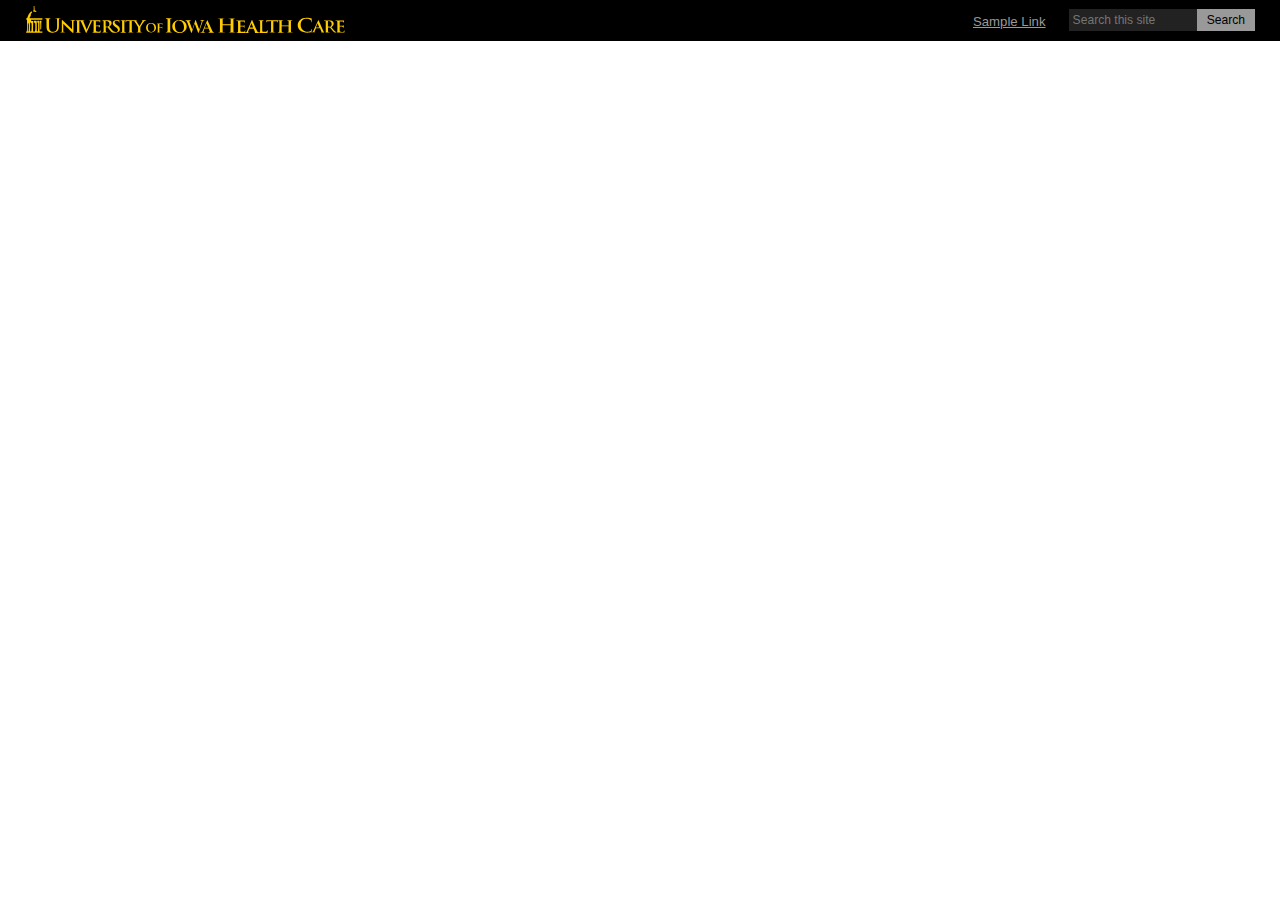
<file: uihc.html>
<!DOCTYPE html>
<html lang="en">
<head>
	<meta charset="utf-8">
	<title>University of Iowa Brand Bar</title>
	<link type="text/css" rel="stylesheet" href="css/uiowa-bar.css" media="all">
	<script type="text/javascript">
		<!--//--><![CDATA[//><!--
		(function(w,d,s,l,i){w[l]=w[l]||[];w[l].push({'gtm.start':
		new Date().getTime(),event:'gtm.js'});var f=d.getElementsByTagName(s)[0],
		j=d.createElement(s),dl=l!='dataLayer'?'&l='+l:'';j.async=true;j.src=
		'https://www.googletagmanager.com/gtm.js?id='+i+dl;f.parentNode.insertBefore(j,f);
		})(window,document,'script','dataLayer','GTM-K7W3K5P');
		//--><!]]>
	</script>
</head>
<body>
	<div id="ui-wrapper">
		<div id="uiowa-bar" role="region" aria-label="University of Iowa global header">
			<a href="http://www.uiowa.edu" title="The University of Iowa" id="wordmark-link">
				<svg xmlns="http://www.w3.org/2000/svg" viewBox="0 0 426 36" id="wordmark">
					<path class="st0" d="M279 35c-0.8-0.1-1-0.6-1.1-1.4V18.4c0.1-0.9 0.2-1.3 0.9-1.4 0.3-0.1 0.6-0.1 1.2-0.1v-0.4c-0.5 0-0.5 0-0.6 0h-7.3c-0.1 0-0.1 0-0.6 0v0.4c0.9 0 1.3 0 1.5 0.1 0.9 0.1 1.2 0.6 1.2 1.4v6h-10.6v-6c0.1-0.9 0.2-1.3 0.9-1.4 0.3-0.1 0.6-0.1 1.2-0.1v-0.4c-0.5 0-0.5 0-0.6 0h-7.3c0 0-0.1 0-0.6 0v0.4c0.9 0 1.3 0 1.5 0.1 0.9 0.1 1.1 0.6 1.2 1.4 0.1 0.8 0.1 14.1 0 15.1 -0.1 0.7-0.3 1.3-0.9 1.4 -0.2 0.1-0.6 0.1-1.4 0.1v0.4c0.5 0 0.5 0 0.6 0h7.7c0 0 0 0 0.5 0V35c-0.9 0-1.4-0.1-1.8-0.1 -0.8-0.1-1-0.6-1.1-1.4v-7.8h10.6l-0.1 7.8c-0.1 0.7-0.2 1.3-0.8 1.4 -0.2 0.1-0.6 0.1-1.4 0.1v0.4c0.5 0 0.5 0 0.6 0h7.7c0 0 0 0 0.5 0V35c-0.9 0-1.4-0.1-1.8-0.1l0 0L279 35z"></path><path class="st0" d="M355.5 35.1c-0.7-0.1-0.9-0.6-0.9-1.2V20.7c0.1-0.8 0.2-1.2 0.9-1.2 0.3-0.1 0.5-0.1 1.1-0.1v-0.4c-0.4 0-0.4 0-0.5 0h-6.4c0 0-0.1 0-0.5 0v0.4c0.7 0 1.2 0 1.3 0.1 0.8 0.1 0.9 0.5 1 1.2v5.2h-9.2v-5.2c0.1-0.8 0.2-1.2 0.9-1.2 0.3-0.1 0.5-0.1 1.1-0.1v-0.4c-0.4 0-0.4 0-0.5 0h-6.4c0 0-0.1 0-0.5 0v0.4c0.7 0 1.2 0 1.3 0.1 0.8 0.1 0.9 0.5 1 1.2s0.1 12.2-0.1 13.1c-0.1 0.6-0.2 1.2-0.7 1.2 -0.2 0.1-0.5 0.1-1.2 0.1v0.4c0.4 0 0.4 0 0.5 0h6.6c0 0 0 0 0.4 0v-0.4c-0.8 0-1.2-0.1-1.6-0.1 -0.7-0.1-0.9-0.6-0.9-1.2v-6.8h9.2v6.7c-0.1 0.6-0.2 1.2-0.7 1.2 -0.2 0.1-0.5 0.1-1.2 0.1v0.4c0.4 0 0.4 0 0.5 0h6.6c0 0 0 0 0.4 0v-0.4c-0.8 0-1.2-0.1-1.6-0.1l0 0H355.5z"></path><path class="st0" d="M333.7 35.5v-0.4c-0.7 0-1.3-0.1-1.6-0.1 -0.7-0.1-1-0.6-1-1.2 0-1.3 0-13.6 0-13.6l2.9 0.1c2.1 0.1 2.7 0.6 2.8 1.2v0.6h0.5v-3.1h-15.4l0 0c-0.1 0.1-0.5 2.2-0.6 2.8h0.5c0.1-0.5 0.3-0.7 0.5-1 0.4-0.5 0.9-0.6 2.3-0.6l3.5-0.1c0 0 0.1 12.7 0 13.6 -0.1 0.6-0.3 1.2-0.7 1.2 -0.2 0.1-0.4 0.1-1.2 0.1v0.4H333.7L333.7 35.5z"></path><path class="st0" d="M304 28.7h-4.3c-0.1 0-0.1-0.1-0.1-0.1l2.2-5.4c0-0.1 0.1-0.2 0.1-0.2 0.1 0 0.1 0.1 0.1 0.2l2.2 5.4C304.2 28.7 304.2 28.7 304 28.7L304 28.7 304 28.7zM323.3 32.1c-0.2 0-0.2 0.1-0.3 0.4 -0.1 0.4-0.4 1-0.6 1.3 -0.6 0.6-1.5 0.6-2.7 0.6 -1.9 0-2.4-0.1-2.9-0.5 -0.5-0.4-0.5-1.9-0.5-4.7v-3.8c0-3.3 0-4 0.1-4.6 0.1-0.8 0.2-1.2 0.9-1.2 0.3-0.1 0.6-0.1 0.9-0.1 0 0 0 0 0.4 0v-0.4h-7.4v0.4c0.8 0 1 0 1.2 0.1 0.8 0.1 0.9 0.5 1 1.2 0.1 0.7 0.1 1.3 0.1 4.6v3.8c0 2-0.1 3.7-0.1 4.7 -0.1 0.9-0.3 1.2-1.4 1.3 -2.3-0.1-2.7-1.9-3.3-3.4 -1.5-3.3-5.8-13.2-5.8-13.2h-0.5l-6.3 14.6c-0.5 1.1-0.9 1.9-2 1.9 -0.1 0-0.4 0-0.8 0.1l0.6-3h-0.5c0 0.2 0 0.3-0.1 0.4 -0.1 0.9-0.4 1.4-1.1 1.6 -0.6 0.3-1.6 0.3-2.2 0.3 -2.4 0-2.8-0.4-2.8-1.8 0-0.6 0-2.7 0-3.4v-1.7c0-0.1 0-0.2 0.1-0.2 0.6 0 2.9 0 3.4 0.1 0.9 0.1 1.2 0.4 1.3 0.9 0.1 0.3 0.1 0.6 0.1 0.8 0 0 0 0.1 0 0.2h0.4l0.3-3.7h-0.4c-0.1 0.1-0.1 0.2-0.2 0.3 -0.2 0.2-0.6 0.3-1.2 0.4 -0.6 0.1-3.2 0.1-3.7 0.1 -0.1 0-0.1-0.1-0.1-0.2v-5.5c0-0.1 0.1-0.2 0.1-0.2 0.5 0 3 0.1 3.4 0.1 1.2 0.1 1.4 0.4 1.6 0.8 0.1 0.3 0.1 0.6 0.1 0.8 0 0 0 0 0 0.3h0.4c0 0 0.3-3 0.3-3.1h-11.4v0.4c0.4 0 1.2 0 1.3 0.1 0.8 0.1 0.9 0.5 1 1.2 0.1 0.7 0.1 1.3 0.1 4.6v3.8c0 2 0 3.7-0.1 4.7 -0.1 0.6-0.2 1.2-0.7 1.2 -0.2 0.1-0.9 0.1-1.2 0.1v0.4h16.9v-0.4h-0.7c-0.7 0-0.9-0.3-0.9-0.6 0-0.3 0.1-0.8 0.4-1.4l1.3-3.1c0.1-0.1 0.1-0.1 0.2-0.1h5.3c0.1 0 0.2 0.1 0.2 0.1l1.9 4.6c0.1 0.3-0.1 0.4-0.2 0.5 -0.1 0-0.1 0-0.3 0v0.4h17.1c0 0 0.4-2.7 0.4-3 0-0.3 0-0.4-0.2-0.4l0 0L323.3 32.1z"></path><path class="st0" d="M407.6 27.3c-0.4 0.3-0.7 0.4-1.7 0.4 -0.6 0-1.3-0.1-1.8-0.2 -0.1-0.1-0.2-0.1-0.2-0.4v-6.6c0-0.1 0.1-0.3 0.2-0.3 0.2-0.1 0.6-0.1 1.2-0.1 1.4 0 3.6 0.9 3.6 4 0 1.8-0.6 2.8-1.4 3.3l0 0V27.3zM426.2 32.2L426.2 32.2h-0.4l0 0c0 0.2 0 0.3-0.1 0.4 -0.1 0.9-0.4 1.4-1.1 1.6 -0.6 0.3-1.6 0.3-2.2 0.3 -2.4 0-2.8-0.4-2.8-1.8 0-0.6 0-2.7 0-3.4v-1.7c0-0.1 0-0.2 0.1-0.2 0.6 0 2.9 0 3.4 0.1 0.9 0.1 1.2 0.4 1.3 0.9 0.1 0.3 0.1 0.6 0.1 0.8 0 0 0 0.1 0 0.2h0.4l0.3-3.7h-0.4c-0.1 0.1-0.1 0.2-0.2 0.3 -0.2 0.2-0.6 0.3-1.2 0.4 -0.6 0.1-3.2 0.1-3.7 0.1 -0.1 0-0.1-0.1-0.1-0.2v-5.5c0-0.1 0.1-0.2 0.1-0.2 0.5 0 3 0.1 3.4 0.1 1.2 0.1 1.4 0.4 1.6 0.8 0.1 0.3 0.1 0.6 0.1 0.8 0 0 0 0 0 0.3h0.4c0 0 0.3-3 0.3-3.1h-11.4v0.4c0.4 0 1.2 0 1.3 0.1 0.8 0.1 0.9 0.5 1 1.2 0.1 0.7 0.1 1.3 0.1 4.6v3.8c0 2 0 3.7-0.1 4.7 -0.1 0.6-0.2 1-0.5 1.2 -0.6 0-1.3-0.4-2.3-1.4 -1.4-1.4-3-3.3-5.1-5.8 2.4-1.8 3.1-3.3 3.1-4.9 0-1.4-0.9-2.6-1.6-3 -1.3-0.8-2.9-0.9-4.3-0.9h-7.1v0.4c0.8 0 1.2 0 1.4 0.1 0.8 0.1 0.9 0.5 1 1.2v13.1c0 0.7-0.4 1.2-0.9 1.2 -1.6 0-2.2-2.1-2.8-3.3 -1.5-3.3-5.8-13.2-5.8-13.2h-0.5L384.5 33c-0.9 2.4-2.5 1.7-2.5 1.7l0.8-4h-0.6c-0.1 0.4-0.1 0.4-0.1 0.5 -0.1 0.4-0.4 1.2-0.9 1.7 -1.1 1.2-2.6 1.4-5 1.4 -3.7 0-8.6-3-8.6-9 0-2.4 0.5-4.8 2.5-6.6 1.2-1 2.7-1.6 5.1-1.6 2.5 0 4.6 0.6 5.5 1.6 0.6 0.6 1.1 1.2 1 2.9h0.6v-5c-0.1 0-0.1 0-0.2-0.1 -0.8-0.1-1.7-0.3-2.7-0.4 -1.2-0.1-2.2-0.3-4-0.3 -4 0-6.6 1-8.6 2.7 -2.6 2.2-3.2 5.2-3.2 6.9 0 2.4 0.7 5.3 3.4 7.4 2.4 2 5.6 2.7 9.4 2.7 1.7 0 5.1-0.4 5.1-0.4 0.4 0 6.1 0 6.1 0V35H387c-0.7 0-0.9-0.3-0.9-0.6 0-0.3 0.1-0.8 0.4-1.4l1.3-3.1c0.1-0.1 0.1-0.1 0.2-0.1h5.3c0.1 0 0.2 0.1 0.2 0.1l1.9 4.6c0.1 0.3-0.1 0.4-0.2 0.5 -0.1 0-0.1 0-0.3 0v0.4c0 0 11.3 0 11.5 0V35c-0.6 0-1.2-0.1-1.4-0.1 -0.7-0.1-0.9-0.6-0.9-1.2 -0.1-0.9-0.1-2.7-0.1-4.7v-0.3c0-0.1 0.1-0.1 0.2-0.1l2.1 0.1c0.1 0 0.3 0 0.4 0.1 0.3 0.4 1.4 1.8 2.3 3 1.3 1.7 2.2 2.7 3.2 3.2 0.6 0.3 1.2 0.4 2.5 0.4h2.2c0.1 0 0.1 0 0.2 0h8.7l0.4-3.3H426.2zM392.2 28.7h-4.3c-0.1 0-0.1-0.1-0.1-0.1l2.2-5.4c0-0.1 0.1-0.2 0.1-0.2s0.1 0.1 0.1 0.2l2.2 5.4C392.4 28.7 392.4 28.7 392.2 28.7L392.2 28.7 392.2 28.7z"></path><path class="st0" d="M47.4 16.3v0.4c-0.1 0-0.8 0.1-1.1 0.1 -0.7 0.1-0.9 0.6-1 1.4 -0.1 0.8-0.1 1.5-0.1 5.3v2.7c0 2.8-0.3 5.8-2.5 7.6 -1.9 1.5-3.8 1.8-5.6 1.8 -1.4 0-4-0.1-6-1.7 -1.4-1.2-2.4-3-2.4-6.6v-3.7c0-3.8 0-4.5-0.1-5.3 -0.1-0.9-0.3-1.2-1.2-1.4 -0.2-0.1-1.3-0.1-1.4-0.1v-0.4h8.1v0.4c-0.1 0-0.7 0.1-1 0.1 -0.7 0.1-0.9 0.6-1 1.4 -0.1 0.8-0.1 1.5-0.1 5.3v3.5c0 3.7 0.8 5.2 2.1 6.2 1.2 0.9 2.4 1 3.4 1 1.2 0 2.7-0.4 3.7-1.4 1.5-1.4 1.6-3.7 1.6-6.3v-3.2c0-3.8 0-4.5-0.1-5.3 -0.1-0.9-0.3-1.2-1.2-1.4 -0.2-0.1-1.1-0.1-1.2-0.1v-0.4h6.8l0 0V16.3z"></path><path class="st0" d="M60.3 18.9v0.4c0.1 0 1.2 0.1 1.6 0.1 0.6 0.2 0.8 0.6 0.8 1.9V31l-13-12.5h-0.6v13.7c0 1.9-0.2 2.5-0.8 2.7 -0.4 0.1-1.4 0.1-1.4 0.1v0.4h6.5v-0.4c0 0-1.2 0-1.6-0.1 -0.4-0.1-0.8-0.7-0.8-2.4v-9c1.7 1.7 12.8 12.3 12.8 12.3h0.8V21.2c0-1.2 0.2-1.7 0.9-1.9 0.3-0.1 0.9-0.1 1.2-0.1v-0.4L60.3 18.9 60.3 18.9 60.3 18.9z"></path><path class="st0" d="M100.9 32c-0.1 0.6-0.4 1.7-1.3 1.9 -0.6 0.2-1.6 0.3-2.2 0.3 -2.4 0-2.7-0.4-2.8-1.8 0-0.6 0-2.7 0-3.4v-1.7c0-0.1 0-0.2 0.1-0.2 0.6 0 2.9 0 3.3 0.1 0.9 0.1 1.2 0.4 1.3 0.9 0.1 0.3 0.1 0.6 0.1 0.8 0 0 0 0 0 0.2h0.3l0.4-3.7h-0.3c-0.1 0.1-0.2 0.2-0.3 0.3 -0.2 0.2-0.6 0.3-1.2 0.4 -0.5 0.1-3.2 0.1-3.7 0.1 -0.1 0-0.1-0.1-0.1-0.2v-5.8c0 0 3.6 0.1 4 0.1 1.4 0.3 1.2 1.1 1.3 1.7h0.4c0.1-0.4 0.3-3 0.3-3l0 0H85.6v0.4c0.3 0 0.4 0 0.4 0 0.3 0 0.6 0 0.9 0.1 0.2 0.1 0.3 0.2 0.3 0.4s-0.1 0.5-0.2 0.8c-0.6 1.4-3.6 8.5-4.6 10.9h-0.1l-4-9.9c-0.4-0.8-0.5-1.4-0.5-1.7 0-0.2 0.1-0.4 0.2-0.4 0.1-0.1 0.5-0.1 1.2-0.1v-0.4H67.4v0.4c2.2-0.1 2 1.4 2 1.4v13.1c0 0 0.2 1.4-2 1.4v0.4h6.9v-0.4c-2.1 0-1.9-1.3-1.9-1.3V20.9c0 0 0-1.2 1.1-1.2 0.6 0.1 1.3 1.4 1.8 2.5l6.1 13.7h0.5c0 0 5.8-12.2 6.7-14.2 0.6-1.4 1-1.8 1.3-1.9 0.1-0.1 1.6-0.4 1.6 1.1 0 0.7 0.1 12.2-0.1 13.1 -0.1 0.6-0.2 1.1-0.6 1.2 -0.2 0.1-0.5 0.1-1.2 0.1v0.4c0.4 0 0.4 0 0.4 0h10.6c0.1-0.6 0.5-2.7 0.6-3.4h-0.5l0 0L100.9 32z"></path><path class="st0" d="M129.5 33.7c0 0 0.2 1.4-2 1.4v0.4h6.9v-0.4c-2.1 0-1.9-1.3-1.9-1.3V20.7c0 0-0.1-1.3 1.9-1.3V19h-6.9v0.4c2.2-0.1 2 1.4 2 1.4v13.1V33.7z"></path><path class="st0" d="M111.2 27.1c-0.4 0.3-0.7 0.4-1.7 0.4 -0.6 0-1.3-0.1-1.8-0.2 -0.1-0.1-0.2-0.1-0.2-0.4v-6.6c0-0.1 0.1-0.3 0.2-0.3 0.2-0.1 0.6-0.1 1.2-0.1 1.4 0 3.6 0.9 3.6 4C112.6 25.7 112 26.7 111.2 27.1L111.2 27.1 111.2 27.1zM122.5 25.4l-0.6-0.4c-1.9-1.4-2.4-2.2-2.4-3.2 0-1.3 1.1-2.2 2.8-2.2 1.5 0 2.2 0.6 2.5 1.1 0.5 0.6 0.6 1.2 0.6 1.4 0 0.1 0 0.1 0 0.4h0.4l0.1-3.4c-0.1-0.1-1.5-0.5-3.5-0.5 -3.2 0-5.4 1.7-5.4 4.1 0 1.8 0.9 3.3 3.5 5.2l1.1 0.8c1.9 1.4 2.3 2.4 2.3 3.5 0 1.2-1 2.5-3.1 2.5 0 0-2.2 0-3.4-1.2 -1.2-1.2-3-3.3-5-5.8 2.4-1.8 3.1-3.3 3.1-4.9 0-1.4-0.9-2.6-1.6-3 -1.3-0.8-2.8-0.9-4.3-0.9h-7v0.4c0 0 2.2-0.1 2.2 1.3 0 0.7 0 12.2 0 13.1 0 1.4-1.7 1.3-1.9 1.3v0.4h7.2V35c-1.2 0-2.3 0-2.3-1.3 0-0.9-0.1-5-0.1-5 0-0.4 2.5-0.1 2.7 0 0.3 0.4 1.4 1.8 2.3 3 1.3 1.7 1.7 2.2 2.6 2.8 0 0 4 2.7 9 0.2 1.5-0.7 2.2-2.5 2.2-3.8C126.4 28.9 125.4 27.4 122.5 25.4L122.5 25.4 122.5 25.4z"></path><path class="st0" d="M155.7 18.9v0.4c0.3 0 0.4 0 0.4 0 0.4 0.1 0.5 0.4 0.5 0.6 0 0.3-0.1 0.6-0.4 1.2 -0.4 0.6-3.2 5.5-3.5 6 -0.3-0.5-2.7-4.4-3.7-6 0 0-0.4-0.5-0.6-1.4 -0.1-0.4 0.8-0.4 0.8-0.4v-0.4h-14.9l-0.4 2.9c0 0 0 0 0.4 0 0.2-1 0.8-1.6 1.9-1.7 1.4 0 3.1 0 3.1 0V29c0 2 0 3.7-0.1 4.7 -0.1 0.6-0.2 1.1-0.6 1.2 -0.1 0-1 0.1-1.2 0.1v0.4h7.1V35c-0.3 0-0.9-0.1-1.1-0.1 -0.7-0.1-0.9-0.6-0.9-1.2 -0.1-0.9-0.1-2.7-0.1-4.7v-8.9h2.9c0.3 0.3 0.6 0.6 0.9 1 0.8 1.2 4 5.9 4.1 6.3 0.3 0.6 0.5 1.1 0.5 2.3v1.8c0 0.4 0 1.3-0.1 2.2 -0.1 0.6-0.3 1.1-0.7 1.2 -0.2 0.1-0.4 0.1-1.3 0.1v0.4h7.6V35c-0.7 0-1.2-0.1-1.5-0.1 -0.7-0.1-0.9-0.6-0.9-1.2 -0.1-0.9-0.1-1.8-0.1-2.2v-1.8c0-0.7 0-1.4 0.4-2.2 0.4-0.9 3.7-6 4.5-6.9 0.5-0.6 0.8-0.9 1.3-1.1 0.4-0.1 0.8-0.3 1-0.3 0 0 0.1 0 0.4 0v-0.4L155.7 18.9 155.7 18.9 155.7 18.9z"></path><path class="st0" d="M206.7 35.1c1.5 0 5.3-0.9 5.3-6.8 0-4.5-2.7-8.9-6.8-8.9 -1.5 0-5.3 0.9-5.3 6.8C199.9 30.8 202.5 35.1 206.7 35.1L206.7 35.1zM205.8 18.6c5.2 0 9.8 3.5 9.8 8.7 0 4.5-3.6 8.7-9.4 8.7 -5.2 0-9.8-3.5-9.8-8.7C196.3 22.8 199.9 18.6 205.8 18.6L205.8 18.6z"></path><path class="st0" d="M239 18.9v0.7c-1.7 0-2 0.6-2.5 2l-4.9 14.2h-0.7l-4.5-12h-0.1l-4 12h-0.7l-5.3-14c-0.7-1.9-1.1-2.1-2.3-2.2v-0.7h7.1v0.7h-0.6c-0.8 0-1.3 0.4-1.3 1 0 0.2 0.1 0.5 0.4 1.3l3.5 9.6h0.1l4-12.9h0.4l4.7 12.9h0.1l2.9-9.5c0.1-0.6 0.3-1.1 0.3-1.4 0-0.8-0.6-1-1.8-1.1v-0.7L239 18.9 239 18.9 239 18.9z"></path><path class="st0" d="M239.7 29.1l2.2-6 2.6 6H239.7L239.7 29.1zM249.8 33.3L243.3 19h-0.4l-5.3 12.5c-1.3 3.2-1.8 3.4-3.5 3.5v0.7h5.8V35c-1.5 0-1.8-0.3-1.8-0.9 0-0.2 0.1-0.6 0.6-2.2l0.7-1.9h5.5l0.9 2.2c0.5 1.2 0.6 1.7 0.6 1.9 0 0.6-0.4 0.9-1.7 0.9v0.7h7.3V35C250.9 35 250.3 34.6 249.8 33.3L249.8 33.3 249.8 33.3z"></path><path class="st0" d="M187.9 16.5v0.4c2.4 0 2.2 1.5 2.2 1.5v15.1 -0.1c0 0-0.1 1.5-2.3 1.5v0.4h8v-0.4c-2.2 0-2.2-1.5-2.2-1.5V18.2c0 0-0.2-1.5 2.2-1.5v-0.4l-7.9 0.1 0 0V16.5z"></path><path class="st0" d="M168.7 34.6c-3.1 0-5-2.7-5-6 0-4 2.1-5.1 4-5.1 2.7 0 4.8 2.2 4.8 5.9C172.4 34 169.8 34.6 168.7 34.6L168.7 34.6zM168 35.4c4.1 0 6.7-3 6.7-6.6 0-3.7-2.5-6-6.6-6 -4.9 0-6.7 3.6-6.7 6.3C161.5 31.9 163.4 35.4 168 35.4L168 35.4z"></path><path class="st0" d="M179.2 29.1c0-0.1 0-0.1 0.1-0.1 0.3 0 2 0 2.4 0.1 0.5 0.1 0.7 0.4 0.9 0.6 0.1 0.2 0.1 0.4 0.1 0.5s0 0.2 0.1 0.2c0.1 0 0.1-0.1 0.1-0.3s0-0.9 0.1-1.2c0.1-0.5 0.1-0.9 0.1-1 0-0.1 0-0.1-0.1-0.1 -0.1 0-0.1 0.1-0.2 0.1 -0.1 0.2-0.4 0.3-0.7 0.3 -0.2 0-0.4 0-0.7 0h-2.1c-0.1 0-0.1-0.1-0.1-0.1v-4c0-0.1 0.1-0.2 0.1-0.2l2.5 0.1c0.6 0 0.9 0.3 1.1 0.5 0.1 0.2 0.1 0.5 0.1 0.6 0 0.1 0.1 0.3 0.1 0.3 0.1 0 0.1-0.1 0.1-0.2 0-0.2 0.1-1.2 0.1-1.3 0.1-0.4 0.1-0.6 0.1-0.7 0-0.1-0.1-0.1-0.1-0.1s-0.1 0.1-0.3 0.1c-0.1 0.1-0.4 0.1-0.6 0.1 -0.4 0-3.7 0-4.3 0 -0.5 0-1.5-0.1-2.3-0.1 -0.2 0-0.4 0-0.4 0.1 0 0.1 0.1 0.1 0.3 0.1 0.2 0 0.5 0 0.6 0.1 0.5 0.1 0.6 0.4 0.7 0.9 0 0.5 0 1 0 3.5v2.9c0 1.6 0 2.7-0.1 3.5 -0.1 0.5-0.1 0.9-0.5 0.9 -0.1 0-0.4 0.1-0.6 0.1 -0.1 0-0.2 0.1-0.2 0.1 0 0.1 0.1 0.1 0.4 0.1 0.6 0 1.7-0.1 2.1-0.1s1.4 0.1 2.4 0.1c0.2 0 0.4-0.1 0.4-0.1s-0.1-0.1-0.3-0.1 -0.6 0-0.8-0.1c-0.5-0.1-0.6-0.4-0.6-0.9 -0.1-0.6-0.1-1.9-0.1-3.5v-1.3V29.1z"></path><path class="st0" d="M12.7 4.3c0 0.5 0 1.3 0.2 1.4 0.7 0.4 1.9 0.8 2.2 1.2 0.1 0.1 0 0.9-0.3 0.8 -1.9-0.4-2-0.4-3.3-0.4 -0.1 0-0.4-0.5-0.4-1 0-0.3 0.4-0.4 0.4-0.9C11.7 5 11.6 1.9 11.6 0c0-0.4 0.1-0.6 0.5-0.6 0.4 0 0.4 0.3 0.4 0.6C12.6 1.5 12.7 3 12.7 4.3z"></path><path class="st0" d="M11.6-0.1c0-0.4 0.5-0.7 0.8-0.4"></path><path class="st0" d="M14.9 7c0.3 0.3 0 1-0.5 0.8 -1-0.4-1.9-0.2-2.9-0.4 -0.3-0.1-0.4-0.5-0.4-0.8"></path><path class="st0" d="M12.6 1.5c0 1.3-0.1 2.6 0.1 3.9 0 0.2 0.2 0.4 0.2 0.4"></path><path class="st0" d="M20.1 19.8c0.2 0 1.1-0.1 1.5 0 0.1 0 0.2 0.1 0.3 0.2 0.2 0.2 0.1 0.9 0.1 1.1 0 0.4-0.3 0.7-0.3 1.2 0 3.2 0.1 7-0.1 7.7 -0.3 1.2-0.3 1.3-0.7 1.3 -0.1 0-0.3 0-0.4-0.4 -0.1-0.3-0.1-0.7-0.1-1.3 0-1.3 0-4.7-0.1-6.1 -0.1-1.2-0.4-1.2-0.4-1.3 -0.1-0.1-0.3-0.1-0.3-0.4 -0.1-0.4 0.1-1.3 0.2-1.7C20 19.9 20 19.8 20.1 19.8z"></path><path class="st0" d="M22.6 34c-1.1 0-2.8 0.1-3.1-0.2 -0.2-0.1-0.2-0.4-0.2-1 -0.1-4.1 0-8.1 0-12.2 0-0.4-0.1-0.9-0.6-0.9 -0.6 0-1.9-0.1-2 0 -0.1 0.1-0.2 0.1-0.2 0.2 -0.2 0.4-0.3 1.3-0.3 1.7 0 0.2 0.1 0.3 0.4 0.4 0.6 0.1 0.9 0.4 0.9 1.3 0.1 3 0.1 9.1-0.3 10.1 -0.2 0.5-1.2 0.8-1.3 0.3 -0.2-0.4-0.2-9.5-0.2-13.2 0-0.6-0.2-0.9-0.9-0.9 -0.9 0-1.7 0-2.7 0 -0.1 0-0.3 0.1-0.3 0.3 -0.2 0.5-0.4 1.7-0.2 1.9 0 0.1 0.1 0.2 0.3 0.2 1.2 0.1 1.8 0.7 1.8 2 0.1 1.9 0.4 9.1-0.5 9.9 -0.4 0.3-1.6 0.3-1.9 0.2 -0.2-0.1-0.4-0.3-0.4-0.4 -0.3-2.2 0.1-12.9-0.1-13.5 -0.1-0.2-0.2-0.3-0.4-0.3 -0.4-0.1-2 0-2.2-0.1 -0.1 0-0.2-0.1-0.2-0.2 0-0.4 0-0.8 0.2-1.2 0.1-0.2 0.3-0.2 0.4-0.2 4.7 0 11.4 0 14 0 0.2 0 0.4 0 0.5-0.3 0.1-0.3 0.2-1.1 0.2-1.2 0-0.1-0.1-0.2-0.3-0.2 -0.3 0-10.6 0-15.9-0.1 -0.3 0-0.8 0-0.8-0.2 -0.1-0.3-0.1-0.8 0.1-1.1 0.5-1.1 1-0.8 1.3-2.3 0.2-0.9-0.1-1.6 0.4-2.4 0.6-1 1.1-1.2 1.4-2 0.3-0.4-0.3-1.1-0.8-1 -0.4 0.2-2.5 1.6-3.7 3.5 -0.9 1.5-1.2 3.2-1.9 4.8 -0.2 0.4-0.4 0.5-1.1 0.6 -0.4 0-0.5 1.5-0.3 1.7 0.1 0 0.2 0.1 0.2 0.1 0.6 0.1 0.8 0.9 0.8 1.6 0 0 0.2 12.2-0.2 13.5 -0.3 0.9-0.4 0.8-0.7 0.9 0 0-0.1 0-0.2 0.2 -0.1 0.3-0.2 0.9-0.1 1.2 0 0.1 0.1 0.2 0.3 0.2 8 0 17.6 0 21 0 0.2 0 0.3 0 0.4-0.3 0.1-0.4 0.2-0.8 0.1-1C22.9 34 22.7 34 22.6 34zM4.6 33.7c-0.4 0.4-0.7 0.5-0.7 0.1 -0.1-3.4 0-10.4 0-10.6 0.1-0.4 0.6-0.5 0.9 0C5.2 23.9 5.3 33 4.6 33.7zM8.4 33.7C8 34.1 7.1 34.3 7 33.8 6.7 33 6.8 22.5 6.9 22.4 7 21.9 7.7 22 7.9 22.2 8.6 22.6 8.7 23 8.7 24 8.9 26.7 8.9 33 8.4 33.7z"></path>
					<image src="assets/uihc.png" xlink:href="">
					</image>
				</svg>
			</a>
			<div id="uiowa-search">
				<ul class="links">
					<li><a href="https://uiowa.edu">Sample Link</a></li>
				</ul>
				<form class="search-form search-google-appliance-search-form" aria-label="site search" role="form" action="https://search.uiowa.edu/search" method="get" id="uiowa-bar-search-form" accept-charset="UTF-8">
					<div>
						<div class="form-item form-type-textfield form-item-search-terms form-group">
							<label for="edit-search-terms">Search </label>
							<input placeholder="Search this site" class="form-control form-text" type="text" id="q" name="q" value="" size="15" maxlength="256">
						</div>
						<input type="submit" id="edit-submit-search" value="Search" class="form-submit btn btn-default">
					</div>
				</form>
			</div>
		</div>
	</div>
</body>
</html>
</file>
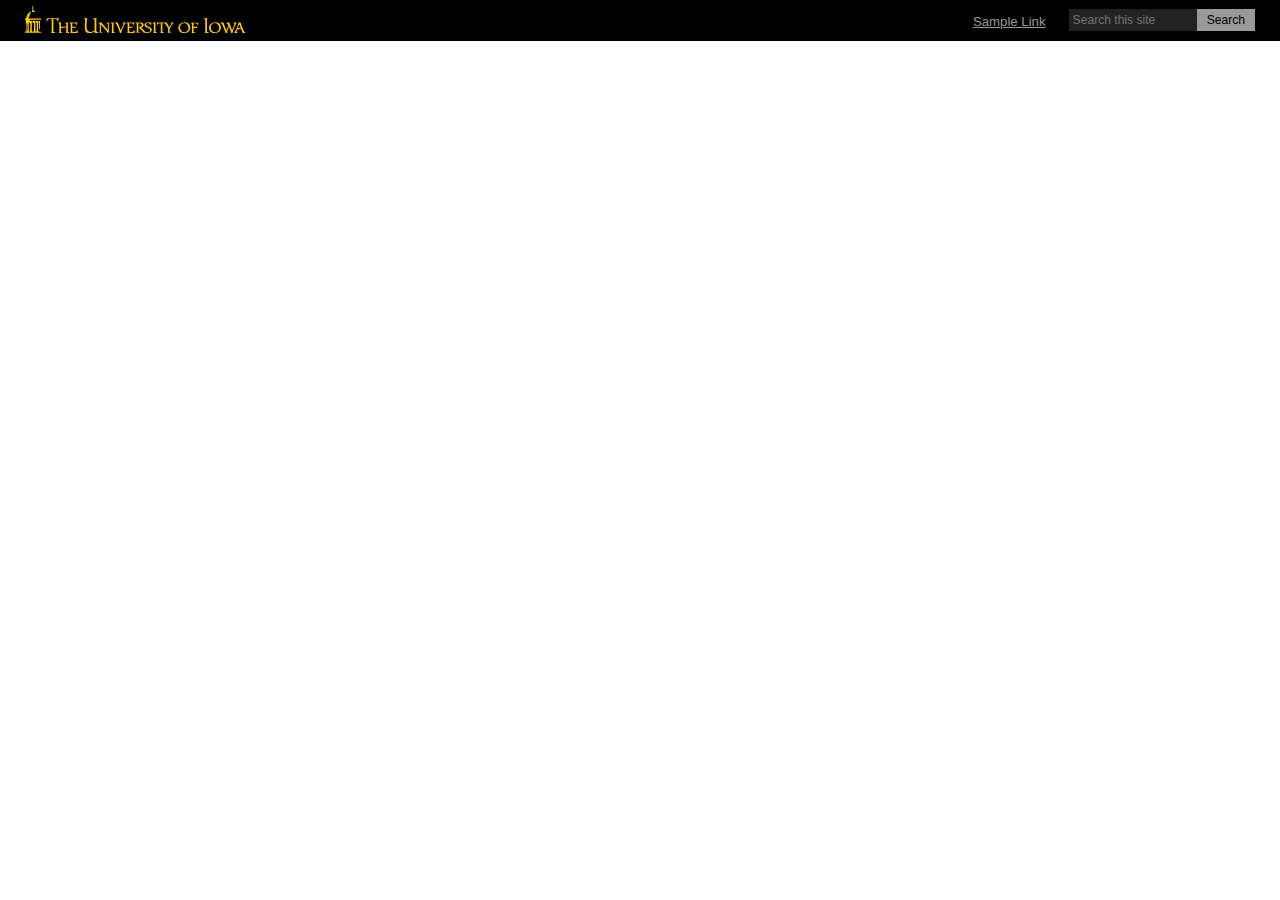
<file: uiowa.html>
<!DOCTYPE html>
<html lang="en">
<head>
	<meta charset="utf-8">
	<title>University of Iowa Brand Bar</title>
	<link type="text/css" rel="stylesheet" href="css/uiowa-bar.css" media="all">
	<script type="text/javascript">
		<!--//--><![CDATA[//><!--
		(function(w,d,s,l,i){w[l]=w[l]||[];w[l].push({'gtm.start':
		new Date().getTime(),event:'gtm.js'});var f=d.getElementsByTagName(s)[0],
		j=d.createElement(s),dl=l!='dataLayer'?'&l='+l:'';j.async=true;j.src=
		'https://www.googletagmanager.com/gtm.js?id='+i+dl;f.parentNode.insertBefore(j,f);
		})(window,document,'script','dataLayer','GTM-K7W3K5P');
		//--><!]]>
	</script>
</head>
<body>
	<div id="ui-wrapper">
		<div id="uiowa-bar" role="region" aria-label="University of Iowa global header">
			<a href="http://www.uiowa.edu" title="The University of Iowa" id="wordmark-link">
				<svg xmlns="http://www.w3.org/2000/svg" viewBox="0 0 328.7 40.3" id="wordmark">
					<path d="M216.9 32.1c0.3-0.5 0.7-1.1 1.2-1.8 0.7-1.1 1.3-1.9 1.8-2.7 0.6-0.8 1.2-1.7 2.4-2.9h-4.5l-0.5 1.1h0.7c0.5 0 0.7 0.1 0.7 0.4 0 0.3 0 0.9-0.6 1.7l-2.7 4 -4-7.1h-0.1 -3.4 -10.7l-0.3 3.3h1.3l0.1-0.8c0-0.4 0.2-0.6 0.6-0.9 0.7-0.5 2.4-0.5 3.8-0.5V38c0 0.6 0 0.9-0.2 1.4 -0.1 0.2-0.2 0.6-0.5 0.8h4.9l0.4-1.1h-0.7c-0.6 0-1-0.1-1.3-0.5 -0.2-0.2-0.2-0.6-0.2-1V25.8c0.7 0 3.2 0 3.7 0.4 0.7 0.6 1.6 2 1.6 2 0.3 0.5 0.7 1.1 1.1 1.7 1 1.5 1.6 2.6 2.1 3.8v4c0 0.6 0 1.2-0.2 1.6 -0.1 0.3-0.4 0.6-0.6 0.8h4.9l0.4-1.1h-0.7c-0.6 0-1-0.1-1.3-0.4 -0.2-0.2-0.2-0.6-0.2-1 0 0-0.1-3.7 0-4.2C216.3 33 216.6 32.6 216.9 32.1z"></path><path class="st0" d="M185.3 31.2l-1.6-0.7c-1.6-0.7-3-1.5-2.8-2.9 0.4-2.6 6.1-3 5.6 0.4h1.5l0.7-3.1c-1.3-0.4-2.6-0.6-4.2-0.6 -3.3 0-6.3 1.6-6 4.3 0.2 1.9 1.7 2.8 3.6 3.6l1.6 0.7c1.8 0.8 3.3 1.6 3.3 3.2 -0.1 1.7-1.7 3-3.9 3 -3 0-4-0.9-4-0.9l-5.8-6.3c2.2-0.4 3.8-1.9 3.7-3.9 -0.1-2.5-2.9-3.4-5.3-3.3h-6.4l-0.4 1h0.6c0.4 0 0.7 0.1 0.9 0.4 0.4 0.4 0.4 1.4 0.4 2.4v9.7c0 0.8-0.2 1.4-0.7 1.9h4.6l0.4-1.1h-0.7c-0.9 0-1.2-0.5-1.2-1.3V25.8c2.5-0.4 5.1 0.3 5.1 2.5 0 1.7-1.8 2.9-4.6 3l7.6 8.7c0 0 4.2 0.3 5.4 0.3 3.6 0.1 6.6-2 6.6-5C189.4 33.1 187.5 32.1 185.3 31.2z"></path><path class="st0" d="M49.7 22.9h-1.5l0.1-0.7c0.1-0.9 0-1.5-0.6-2.1 -0.7-0.8-3.5-0.7-5.3-0.7v17.4c0 0.7 0.1 1.3 0.3 1.6 0.5 0.6 1.1 0.7 1.9 0.7h0.7l-0.4 1.1H39c0.2-0.3 0.4-0.6 0.5-0.9 0.3-0.8 0.3-1.3 0.3-2.1V19.4c-1.9 0-4.4 0-5.4 0.8 -0.6 0.5-0.9 0.8-0.9 1.5l-0.1 0.9H32l0.5-4.4h18.1L49.7 22.9z"></path><path class="st0" d="M65.6 40.2h-4.4c0.3-0.8 0.4-1.1 0.4-1.8v-6.5c-0.7 0.5-1.4 0.5-2.2 0.6 -0.7 0-1.5 0.1-2.3 0.1 -1.4 0.1-2.1 0.1-3.4 0.1v5.2c0 0.9 0.3 1.3 1.3 1.3h0.6l-0.3 1h-4.6c0.4-0.7 0.5-1.2 0.6-2 0-0.3 0-0.6 0-1v-9.4c0-0.5 0.1-1.4-0.3-1.8 -0.3-0.3-0.6-0.3-1.1-0.3h-0.6l0.4-1.1h4.2c-0.1 0.3-0.2 0.4-0.2 0.6 -0.1 0.4-0.1 1.6-0.1 2v3.7h8v-3.2c0-0.5 0.1-1.4-0.3-1.8 -0.2-0.3-0.6-0.3-1-0.3h-0.7l0.5-1.1h4.2c-0.1 0.4-0.2 0.4-0.2 0.6 -0.1 0.5-0.1 1.6-0.1 2v10.5c0 0.9 0.3 1.3 1.4 1.3h0.7L65.6 40.2z"></path><path class="st0" d="M78.5 40.2h-11c0.2-0.3 0.5-0.6 0.6-1 0.2-0.6 0.1-1.2 0.1-1.8v-8.9c0-0.5 0-1.7-0.2-2.2 -0.3-0.4-0.5-0.6-1.1-0.6h-0.6l0.4-1c0 0 10.9 0 11.4 0l-0.5 3.4h-1.4c0.1-0.8-0.1-1.3-0.5-1.8 -0.5-0.5-1.9-0.6-3.3-0.6 -0.7 0-1.2 0-1.8 0.2v5.2h6.2c-0.4 1.1-1.2 1.3-2.3 1.4 -0.5 0-0.9 0.1-1.5 0.1 -1 0.1-1.6 0-2.5 0v4.6c0 0.5 0.2 1.2 0.4 1.4 0.3 0.3 1.4 0.4 2.5 0.4 1.2 0 2.2 0 2.9-0.8 0.5-0.5 0.7-0.9 0.9-1.7h1.6L78.5 40.2z"></path><path class="st0" d="M109 40.2h-5v-2c-3.4 1.8-6.7 3.1-10.5 2 -4.4-1.3-4.1-6.5-4.2-11.1 0-3.5 0.9-7.8 0.3-9 -0.3-0.5-0.9-0.9-1.6-0.9h-0.6l0.3-1.1h5.5c-0.3 0.4-0.3 0.7-0.4 1.1 -0.3 1.5-0.9 6.6-0.9 10.3 0 4.1 0.3 7.8 3.9 8.8 3.1 0.9 5.7 0 8.1-1.6V21.9c0-0.9 0-1.6-0.7-2.1 -0.5-0.4-1-0.5-1.6-0.5h-0.3l0.3-1.1h5.5c-0.3 0.5-0.4 0.8-0.5 1.3 -0.2 0.9-0.1 1.5-0.1 2.4v14c0 1.1 0 2.1 0.9 2.7 0.5 0.4 1 0.5 1.6 0.5h0.4L109 40.2z"></path><path class="st0" d="M125.4 25.8c-0.1 0.4-0.2 1.8-0.2 2.3v12h-1.9c-0.1-0.7-0.3-0.8-0.6-1.3s-0.6-0.9-0.9-1.3l-8.5-9.9v8.6c0 0.9 0.1 2.1 0.3 2.3 0.3 0.4 0.7 0.5 1.1 0.5h0.6l-0.4 1.1h-4.3c0.3-0.3 0.6-0.7 0.7-1.1 0.3-0.9 0.3-1.3 0.3-2.2v-9c0-0.5 0-1.5-0.4-1.9 -0.2-0.3-0.6-0.3-1-0.3h-0.6l0.4-1h4.4c0.2 0.8 0.7 1.3 1.4 2.1l7.8 9.1v-7.6c0-0.9 0-1.7-0.4-2.1 -0.2-0.3-0.6-0.4-1-0.4h-0.6l0.4-1h4C125.7 25.1 125.5 25.6 125.4 25.8z"></path><path class="st0" d="M133.9 40.2H129c0.2-0.3 0.4-0.5 0.5-0.8 0.2-0.5 0.2-0.9 0.2-1.5V27.2c0-0.5 0-0.9-0.3-1.2s-0.5-0.4-0.9-0.4H128l0.4-1h4.4c-0.3 0.3-0.3 0.5-0.5 0.8 -0.2 0.4-0.2 1.2-0.2 2v10.2c0 0.4 0.1 0.8 0.2 1 0.3 0.3 0.6 0.4 1.2 0.4h0.7L133.9 40.2z"></path><path class="st0" d="M148 28.6c-0.6 1.2-1.1 2.5-1.8 4.1 -1.2 2.6-2.4 5.7-2.5 7.6h-2c-0.2-1.4-1.6-5-2.8-8 -1-2.4-2.5-5.4-3-5.9 -0.3-0.4-0.7-0.7-1.2-0.7h-0.6l0.3-1h3.9l4.8 11.7 3.6-8.5c0.3-0.7 0.4-1.3 0.3-1.6 -0.2-0.4-0.5-0.6-1-0.6h-0.6l0.3-1h4.8C149.2 26.3 148.6 27.4 148 28.6z"></path><path class="st0" d="M163.5 40.2h-11c0.2-0.3 0.5-0.6 0.6-1 0.2-0.6 0.1-1.2 0.1-1.8v-8.9c0-0.5 0-1.7-0.2-2.2 -0.3-0.4-0.5-0.6-1.1-0.6h-0.6l0.4-1c0 0 10.9 0 11.4 0l-0.5 3.4h-1.4c0.1-0.8-0.1-1.3-0.5-1.8 -0.5-0.5-1.9-0.6-3.3-0.6 -0.7 0-1.2 0-1.8 0.2v5.2h6.2c-0.4 1.1-1.2 1.3-2.3 1.4 -0.5 0-0.9 0.1-1.5 0.1 -1 0.1-1.6 0-2.5 0v4.6c0 0.5 0.2 1.2 0.4 1.4 0.3 0.3 1.4 0.4 2.5 0.4 1.2 0 2.2 0 2.9-0.8 0.5-0.5 0.7-0.9 0.9-1.7h1.6L163.5 40.2z"></path><path class="st0" d="M196.5 40.2h-4.9c0.2-0.3 0.4-0.5 0.5-0.8 0.2-0.5 0.2-0.9 0.2-1.5V27.2c0-0.5 0-0.9-0.3-1.2s-0.5-0.4-0.9-0.4h-0.5l0.4-1h4.4c-0.3 0.3-0.3 0.5-0.5 0.8 -0.2 0.4-0.2 1.2-0.2 2v10.2c0 0.4 0.1 0.8 0.2 1 0.3 0.3 0.6 0.4 1.2 0.4h0.7L196.5 40.2z"></path><path class="st0" d="M243.9 31.4c0.7 3.5-1.1 7-4.8 7.7 -3.8 0.7-6.8-2.1-7.5-5.7 -0.7-3.5 0.8-7.1 4.6-7.8C240.1 25 243.2 27.9 243.9 31.4zM246.7 31.4c-0.6-4.5-4.5-7.7-10-6.9 -5.3 0.7-8.3 4.4-7.7 9.1 0.6 4.5 4.3 7.5 9.7 6.8C244 39.8 247.2 35.9 246.7 31.4z"></path><path class="st0" d="M258.2 28.1h-1.4c0-0.7-0.1-1.3-0.6-1.8 -0.4-0.5-1.6-0.6-2.9-0.6 -0.7 0-1.2 0-1.8 0.2v5.2h6.2c-0.1 0.4-0.4 1-0.8 1.2 -0.6 0.3-1.7 0.3-2.8 0.4 -1 0-1.7 0.1-2.6 0v4.9c0 0.5 0.2 1.1 0.4 1.3 0.2 0.2 0.6 0.4 1.1 0.4 0.2 0 0.6 0 0.8 0 -0.2 0.6-0.3 1.1-0.3 1.1h-5c0.2-0.3 0.5-0.6 0.6-1 0.2-0.6 0.1-1.1 0.1-1.8v-8.9c0-0.5 0-1.8-0.2-2.3 -0.3-0.4-0.6-0.5-1.2-0.5h-0.6l0.4-1c0 0 10.5 0 11.1 0L258.2 28.1z"></path><path class="st0" d="M274.2 40.2h-5.9c0.2-0.3 0.4-0.6 0.5-0.9 0.3-0.8 0.3-1.3 0.3-2.1V21.7c0-0.7 0-1.3-0.4-1.7s-0.8-0.6-1.4-0.6h-0.4l0.3-1.1h5.3c-0.2 0.3-0.3 0.4-0.5 0.8 -0.3 0.7-0.4 1.9-0.4 3.1V37c0 0.6 0.1 1.3 0.3 1.6 0.5 0.6 1.1 0.7 1.9 0.7h0.7L274.2 40.2z"></path><path class="st0" d="M289.7 31.4c0.7 3.5-1.1 7-4.8 7.7 -3.8 0.7-6.8-2.1-7.5-5.7 -0.7-3.5 0.8-7.1 4.6-7.8C285.8 25 289 27.9 289.7 31.4zM292.4 31.4c-0.6-4.5-4.5-7.7-10-6.9 -5.3 0.7-8.3 4.4-7.7 9.1 0.6 4.5 4.3 7.5 9.7 6.8C289.8 39.8 293 35.9 292.4 31.4z"></path><path class="st0" d="M313.8 28.6c-0.6 1.2-1.1 2.5-1.8 4.1 -1.2 2.7-2.1 5.8-2.1 7.6h-2c-0.2-1.4-1.4-4.5-2.5-7.6 -0.2-0.5-0.4-1.2-0.7-1.7 -0.3 0.6-0.6 1.1-1.2 2.4 -1.2 2.7-2 5.2-2.1 7h-2.1c-0.2-1.4-1.6-5-2.8-8 -1-2.4-2.5-5.4-3-5.9 -0.3-0.4-0.7-0.7-1.2-0.7h-0.5l0.3-1h4l4.5 11.8c0.7-1.5 3.1-7.1 3.1-7.2 -0.6-1.5-1.2-2.7-1.5-3 -0.4-0.4-0.7-0.7-1.2-0.7h-0.6l0.4-1h4c1.3 3.3 3.2 8.6 4.2 11.6l3.3-8.2c0.3-0.7 0.6-1.6 0.4-1.8 -0.2-0.4-0.5-0.6-1-0.6h-0.6l0.3-1h4.8C315 26.3 314.4 27.4 313.8 28.6z"></path><path class="st0" d="M322.2 33.1c-1.6 0.1-3 0.1-4.5-0.1l2.3-5.7L322.2 33.1zM329.1 39.1h-0.6c-0.5 0-0.9-0.3-1.2-0.7 -0.5-0.5-1.8-3.6-2.8-6 -1.2-3-2.4-6.4-2.7-7.9h-3.5c0.8 1.6-0.6 4.8-1.8 7.5 -1.4 3.2-2.2 5.1-4.5 8.2h5l0.3-1.1h-0.6c-0.5 0-0.9-0.2-1-0.6 -0.1-0.3 0.1-1 0.3-1.6l1-2.3h3.6c0.8 0 1.5-0.2 1.9-0.7l2.3 6.4h3.9L329.1 39.1z"></path><path class="st0" d="M12.2 5c0 0.6 0 1.5 0.2 1.6 0.8 0.5 2.1 0.9 2.5 1.4 0.1 0.1 0 1-0.3 0.9 -2.1-0.5-2.2-0.4-3.7-0.4 -0.1 0-0.4-0.6-0.5-1.1 0-0.3 0.4-0.5 0.5-1C11.1 5.7 11 2.3 11 0.1c0-0.5 0.1-0.7 0.6-0.7s0.5 0.3 0.5 0.7C12.1 1.8 12.2 3.5 12.2 5z"></path><path class="st0" d="M11 0c0-0.5 0.6-0.8 0.9-0.5"></path><path class="st0" d="M14.7 8c0.3 0.3 0 1.1-0.6 0.9C13 8.5 12 8.7 10.9 8.5c-0.3-0.1-0.4-0.6-0.4-0.9"></path><path class="st0" d="M12.1 1.8c0 1.5-0.1 2.9 0.1 4.4 0 0.2 0.2 0.4 0.2 0.5"></path><path class="st0" d="M20.5 22.3c0.2 0 1.2-0.1 1.7 0 0.1 0 0.2 0.1 0.3 0.2 0.2 0.2 0.1 1 0.1 1.2 0 0.5-0.3 0.8-0.3 1.3 0 3.6 0.1 7.9-0.1 8.6 -0.3 1.3-0.3 1.5-0.8 1.5 -0.1 0-0.3 0-0.4-0.5 -0.1-0.3-0.1-0.8-0.1-1.5 0-1.5 0-5.3-0.1-6.8 -0.1-1.4-0.4-1.4-0.5-1.5S20 24.7 20 24.4c-0.1-0.5 0.1-1.5 0.2-1.9C20.4 22.4 20.4 22.3 20.5 22.3z"></path><path class="st0" d="M23.3 38.3c-1.2 0-3.1 0.1-3.5-0.2 -0.2-0.1-0.2-0.4-0.2-1.1 -0.1-4.6 0-9.1 0-13.7 0-0.4-0.1-1-0.7-1 -0.7 0-2.1-0.1-2.2 0 -0.1 0.1-0.2 0.1-0.2 0.2 -0.2 0.4-0.3 1.5-0.3 1.9 0 0.2 0.1 0.3 0.4 0.4 0.7 0.1 1 0.5 1 1.5 0.1 3.4 0.1 10.2-0.3 11.3 -0.2 0.6-1.3 0.9-1.5 0.3 -0.2-0.4-0.2-10.6-0.2-14.8 0-0.7-0.2-1-1-1 -1 0-1.9 0-3 0 -0.1 0-0.3 0.1-0.3 0.3 -0.2 0.6-0.4 1.9-0.2 2.1 0 0.1 0.1 0.2 0.3 0.2 1.4 0.1 2 0.8 2 2.2 0.1 2.1 0.4 10.2-0.6 11.1 -0.4 0.3-1.8 0.3-2.1 0.2 -0.2-0.1-0.4-0.3-0.4-0.5 -0.3-2.5 0.1-14.5-0.1-15.1 -0.1-0.2-0.2-0.3-0.4-0.3 -0.4-0.1-2.2 0-2.5-0.1 -0.1 0-0.2-0.1-0.2-0.2 0-0.4 0-0.9 0.2-1.3 0.1-0.2 0.3-0.2 0.4-0.2 5.3 0 12.8 0 15.7 0 0.2 0 0.5 0 0.6-0.3s0.2-1.2 0.2-1.4c0-0.1-0.1-0.2-0.3-0.2 -0.3 0-11.9 0-17.8-0.1 -0.3 0-0.9 0-0.9-0.2 -0.1-0.3-0.1-0.9 0.1-1.2 0.6-1.2 1.1-0.9 1.5-2.6 0.2-1-0.1-1.8 0.4-2.7 0.7-1.1 1.2-1.4 1.6-2.2 0.3-0.5-0.3-1.2-0.9-1.1 -0.4 0.2-2.8 1.8-4.1 3.9 -1 1.7-1.4 3.6-2.1 5.4 -0.2 0.5-0.4 0.6-1.2 0.7 -0.5 0-0.6 1.7-0.3 1.9 0.1 0 0.2 0.1 0.2 0.1 0.7 0.1 0.9 1 0.9 1.8 0 0 0.2 13.7-0.2 15.1 -0.3 1-0.5 0.9-0.8 1 0 0-0.1 0-0.2 0.2 -0.1 0.3-0.2 1-0.1 1.3 0 0.1 0.1 0.2 0.3 0.2 9 0 19.7 0 23.5 0 0.2 0 0.3 0 0.4-0.3 0.1-0.4 0.2-0.9 0.1-1.1C23.7 38.3 23.5 38.3 23.3 38.3zM3.2 37.9c-0.4 0.5-0.8 0.6-0.8 0.1 -0.1-3.8 0-11.7 0-11.9 0.1-0.4 0.7-0.6 1 0C3.8 26.9 3.9 37.1 3.2 37.9zM7.4 37.9C7 38.4 6 38.6 5.8 38c-0.3-0.9-0.2-12.6-0.1-12.8 0.1-0.5 0.9-0.4 1.2-0.2 0.7 0.5 0.8 0.9 0.9 2C8 30.1 8 37.1 7.4 37.9z"></path>
					<image src="assets/uiowa.png" xlink:href="">
					</image>
				</svg>
			</a>
			<div id="uiowa-search">
				<ul class="links">
					<li><a href="https://uiowa.edu">Sample Link</a></li>
				</ul>
				<form class="search-form search-google-appliance-search-form" aria-label="site search" role="form" action="https://search.uiowa.edu/search" method="get" id="uiowa-bar-search-form" accept-charset="UTF-8">
					<div>
						<div class="form-item form-type-textfield form-item-search-terms form-group">
							<label for="edit-search-terms">Search </label>
							<input placeholder="Search this site" class="form-control form-text" type="text" id="q" name="q" value="" size="15" maxlength="256">
						</div>
						<input type="submit" id="edit-submit-search" value="Search" class="form-submit btn btn-default">
					</div>
				</form>
			</div>
		</div>
	</div>
</body>
</html>
</file>
<file: css/uiowa-bar.css>
body{
	margin: 0;
}
#uiowa-bar {
  background-color: black;
  margin: 0 auto;
  font-size: 11px;
  font-family: sans-serif;
  box-sizing: border-box;
  padding: 6px 10px 2px;
  width: 100%;
  position: relative;
  height: 41px;
}

#uiowa-bar svg {
  width: auto;
  height: 27px;
  fill: #FFCD00;
}

#uiowa-bar #wordmark-link {
  display: block;
  position: absolute;
  top: 6px;
  left: 25px;
}

#uiowa-bar #uiowa-search {
  margin-top: 3px;
  position: absolute;
  top: 6px;
  right: 25px;
}

#uiowa-bar #uiowa-search div,
#uiowa-bar #uiowa-search ul,
#uiowa-bar #uiowa-search li,
#uiowa-bar #uiowa-search form {
  display: inline;
  text-align: center;
  margin: 0 auto;
}


#uiowa-bar #uiowa-search form .btn {
  display: inline;
  clear: none;
}


#uiowa-bar #uiowa-search .links {
  display: inline;
  margin-right: 20px;
}

#uiowa-bar #uiowa-search .links a {
  color: #999999;
  font-size: 1.2em;
  vertical-align: middle;
  font-weight: 400;
  font-family: sans-serif;
}

#uiowa-bar #uiowa-search .form-group,
#uiowa-bar #uiowa-search .form-item,
#uiowa-bar #uiowa-search .search-form {
  margin-bottom: 0;
  margin-top: 0;
}

#uiowa-bar #uiowa-search label {
  position: absolute;
  left: -10000px;
  top: auto;
  width: 1px;
  height: 1px;
  overflow: hidden;
}

#uiowa-bar #uiowa-search .form-control,
#uiowa-bar #uiowa-search #edit-search-terms {
  border-radius: 0;
  height: auto;
  padding: 4px;
  border-width: 0px;
  font-size: 1.1em;
  background-color: #222;
  display: inline;
  width: 120px;
  color: #FFF;
}

#uiowa-bar #uiowa-search .form-control:focus,
#uiowa-bar #uiowa-search #edit-search-terms:focus {
  box-shadow: inset 0px 0px 0px 1px #999999;
}

#uiowa-bar #uiowa-search form .btn {
  display: inline;
  width: inherit;
  border: 1px solid #999;
}

#uiowa-bar #uiowa-search #edit-search-terms::-webkit-input-placeholder {
  color: #E8E8E8;
}

#uiowa-bar #uiowa-search #edit-search-terms::-moz-placeholder {
  color: #E8E8E8;
}

#uiowa-bar #uiowa-search #edit-search-terms:-ms-input-placeholder {
  color: #E8E8E8;
}

#uiowa-bar #uiowa-search #edit-search-terms:-moz-placeholder {
  color: #E8E8E8;
}

#uiowa-bar #uiowa-search input#edit-submit-search {
  border: none;
  line-height: normal;
  margin-left: -3px;
  padding: 4px 10px;
  font-size: 1.1em;
  font-weight: normal;
  vertical-align: top;
  background-color: #999999;
  border-radius: 0;
  color: #000;
}

#uiowa-bar #uiowa-search input#edit-submit-search:hover,
#uiowa-bar #uiowa-search input#edit-submit-search:focus {
  background-color: #FFCD00;
}

/* Search results styling */

#search-results .gsc-control-cse,
#search-results .gsc-table-result{
  font-family: inherit !important;
}

#search-results .gsc-control-cse table,
#search-results .gsc-table-result table {
  margin: 0;
}

#search-results .gsc-control-cse tbody tr,
#search-results .gsc-table-result tbody tr {
  border: 1px solid #FFFFFF;
}
#search-results .gsc-control-cse .gsc-table-result,
#search-results .gsc-table-result .gsc-table-result {
  margin-left: 8px;
}
#search-results .gsc-control-cse .gsc-input-box,
#search-results .gsc-table-result .gsc-input-box {
  height: auto;
}
#search-results .gsc-control-cse .cse .gsc-search-button input.gsc-search-button-v2,
#search-results .gsc-table-result .cse .gsc-search-button input.gsc-search-button-v2,
#search-results .gsc-control-cse input.gsc-search-button-v2,
#search-results .gsc-table-result input.gsc-search-button-v2{
  height: auto;
  width: auto;
}
#search-results .gsc-control-cse .gsc-selected-option-container,
#search-results .gsc-table-result .gsc-selected-option-container {
  height: auto;
  width: auto !important;
  max-width: 100%;
}

#search-results .gs-result .gs-title,
#search-results .gs-result .gs-title *{
  color: #222 ;
}

@media(max-width: 500px) {
  #uiowa-bar{
    height: inherit;
  }
  #uiowa-bar #wordmark-link {
    display: block;
    text-align: center;
    position: static;
    margin-bottom: 10px;
  }

  #uiowa-bar #uiowa-search {
    margin-top: 3px;
    position: static;
  }

  #uiowa-bar #uiowa-search .form-control,
  #uiowa-bar #uiowa-search #edit-search-terms {
    width: 69%;
    margin-left: 8%;
  }

  #uiowa-bar #uiowa-search form .btn {
    width: 15%;
    margin-right: 7%;
  }
}

@media(max-width: 700px) {
  #uiowa-bar #uiowa-search .links {
    display: none;
  }
}
</file>
